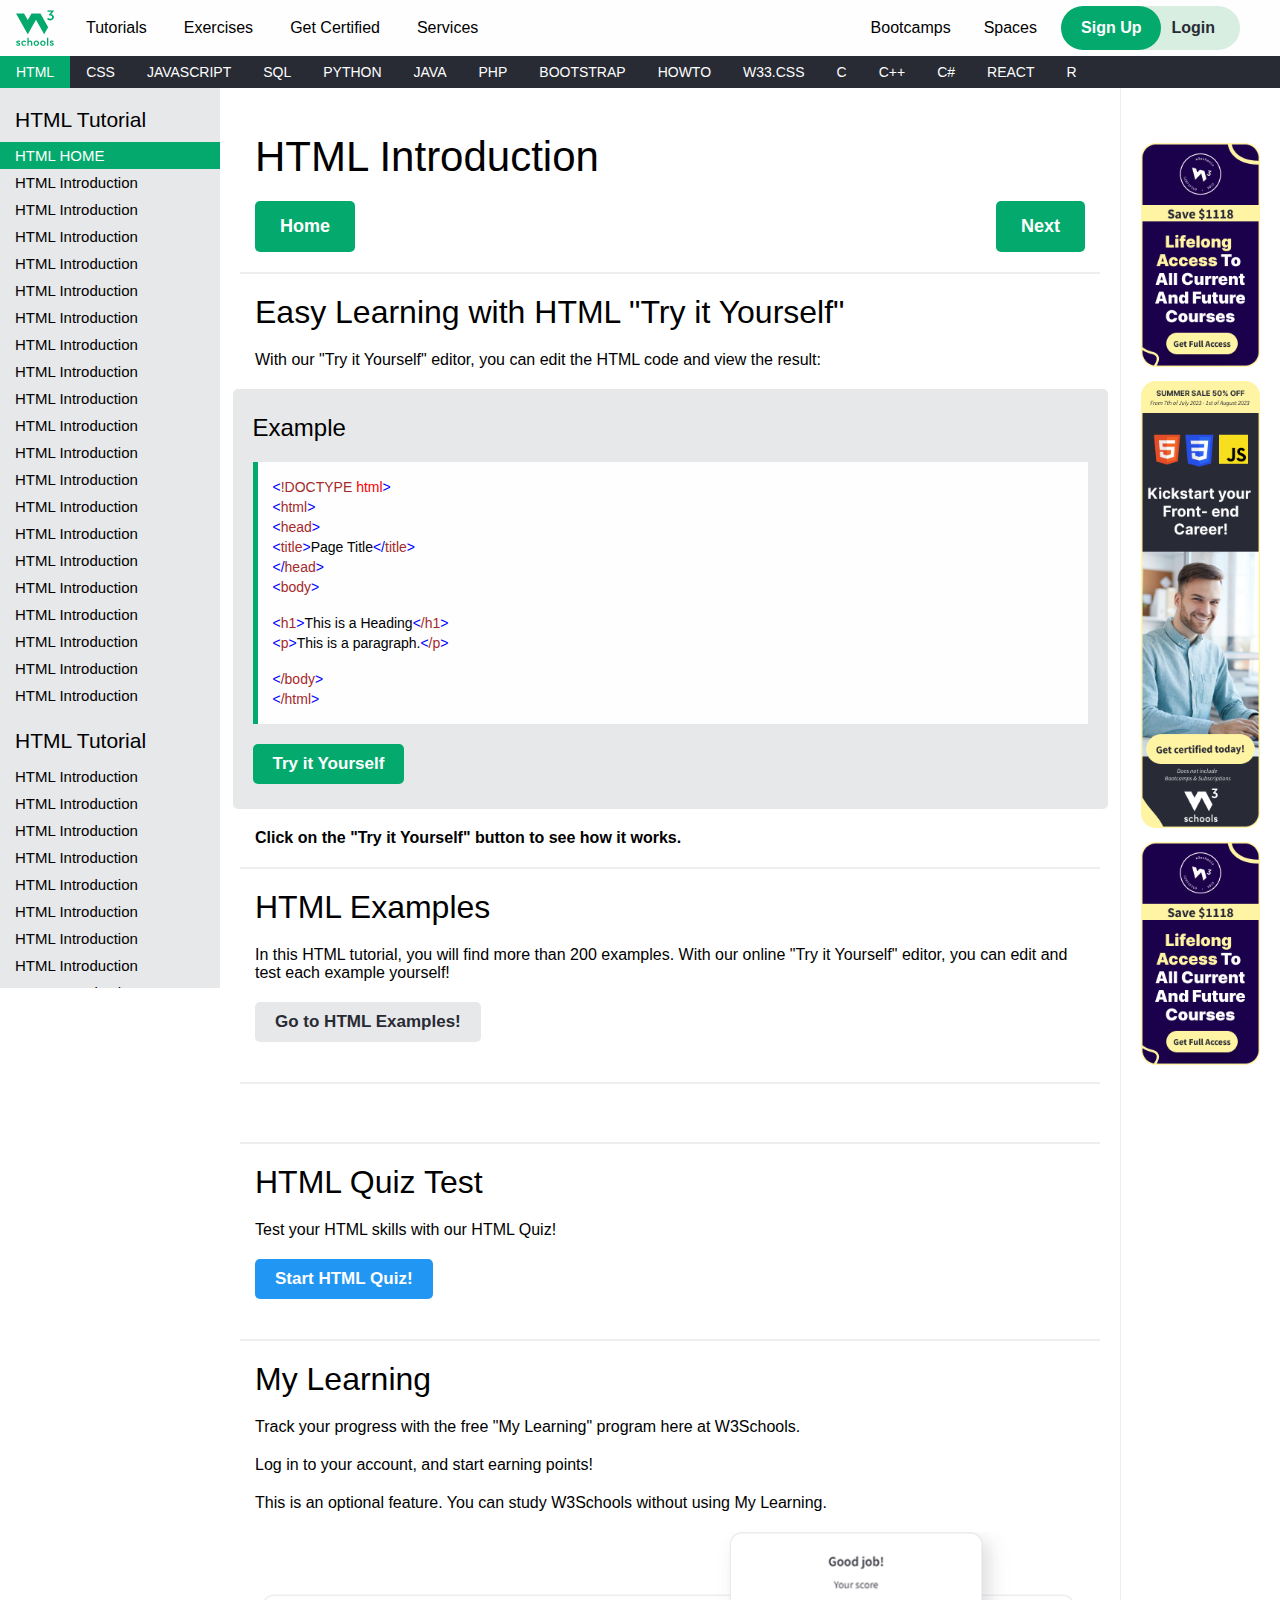
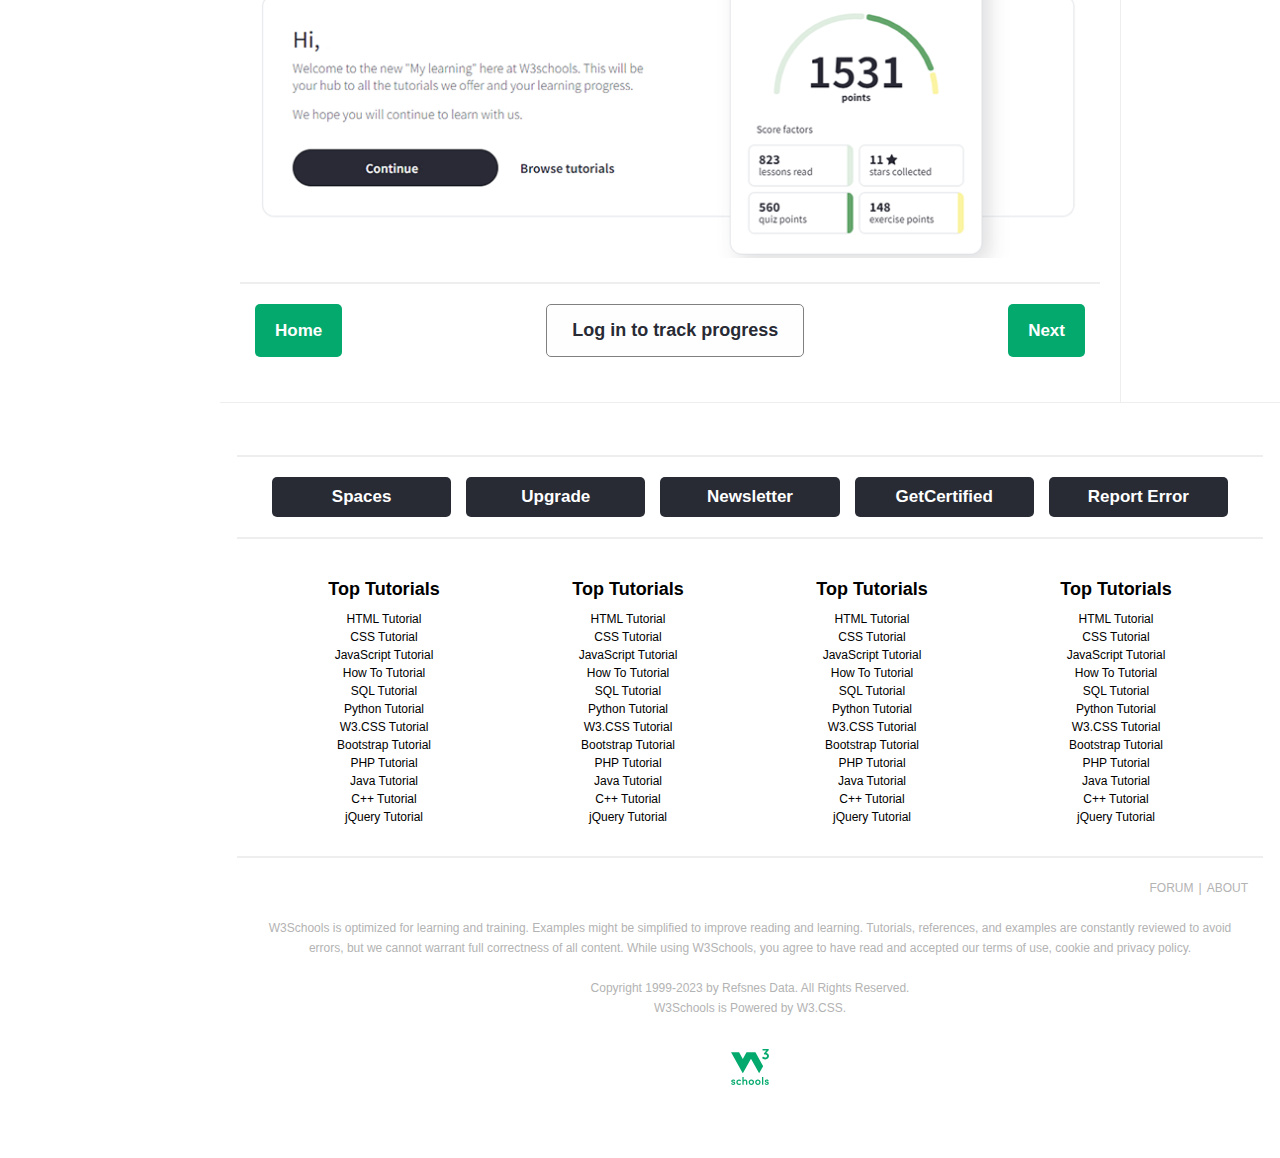
<file: index.html>
<!DOCTYPE html>
<html lang="en">

<head>
    <meta charset="UTF-8">
    <meta name="viewport" content="width=device-width, initial-scale=1.0">
    <title>W3Schools</title>
    <link rel="stylesheet" href="https://cdnjs.cloudflare.com/ajax/libs/font-awesome/6.4.0/css/all.min.css"
        integrity="sha512-iecdLmaskl7CVkqkXNQ/ZH/XLlvWZOJyj7Yy7tcenmpD1ypASozpmT/E0iPtmFIB46ZmdtAc9eNBvH0H/ZpiBw=="
        crossorigin="anonymous" referrerpolicy="no-referrer" />
    <link rel="stylesheet" href="./w3schools_2.css">
</head>

<body>
    <input type="radio" id="check__none" name="check__drop" class="hide">
    <input type="radio" id="check__tutorials" name="check__drop" class="hide">
    <input type="radio" id="check__exercises" name="check__drop" class="hide">
    <input type="radio" id="check__get__certified" name="check__drop" class="hide">
    <input type="radio" id="check__services" name="check__drop" class="hide">
    <input type="checkbox" id="show__side__bar" class="hide">

    <div class="head">
        <div class="head__icon__menu">
            <a class="head__icon" href="#">
                <img src="./img/w3schools.svg" alt="Home">
            </a>
            <ul class="head__menu">
                <li class="head__menu__item" id="tutorials">
                    <label for="check__tutorials">
                        Tutorials
                        <i class="fa-solid fa-caret-down"></i>
                        <i class="fa-solid fa-caret-up hide"></i>
                    </label>
                </li>
                <li class="head__menu__item" id="exercises">
                    <label for="check__exercises">
                        Exercises
                        <i class="fa-solid fa-caret-down"></i>
                        <i class="fa-solid fa-caret-up hide"></i>
                    </label>
                </li>
                <li class="head__menu__item" id="get__certified">
                    <label for="check__get__certified">
                        Get Certified
                        <i class="fa-solid fa-caret-down"></i>
                        <i class="fa-solid fa-caret-up hide"></i>
                    </label>
                </li>
                <li class="head__menu__item" id="services">
                    <label for="check__services">
                        Services
                        <i class="fa-solid fa-caret-down"></i>
                        <i class="fa-solid fa-caret-up hide"></i>
                    </label>
                </li>
            </ul>
        </div>
        <div class="head__other__signup">
            <ul class="head__other">
                <li><a href=""><i class="fa-solid fa-star"></i>Bootcamps</a></li>
                <li><a href=""><i class="fa-solid fa-gift"></i>Spaces</a></li>
            </ul>
            <ul class="head__signup head__other">
                <li class="signup"><a href="">Sign Up</a></li>
                <li class="login"><a href="">Login</a></li>
            </ul>
        </div>
    </div>

    <div class="drop" id="drop__tutorials">
        <div class="drop__content">
            <div class="drop__content__head">
                <h2>Tutorials and References</h2>
            </div>
            <div class="drop__content__body">
                <div class="drctbd__items">
                    <h3>HTML and CSS</h3>
                    <div class="drctbd__item">
                        <p>Learn</p>
                        <b>HTML</b>
                        <u>Tutorial</u>
                        <u>Reference</u>
                    </div>
                    <div class="drctbd__item">
                        <p>Learn</p>
                        <b>CSS</b>
                        <u>Tutorial</u>
                        <u>Reference</u>
                    </div>
                    <div class="drctbd__item">
                        <p>Learn</p>
                        <b>RWD</b>
                        <u>Tutorial</u>
                        <u>Reference</u>
                    </div>
                    <div class="drctbd__item">
                        <p>Learn</p>
                        <b>Bootstrap</b>
                        <u>Tutorial</u>
                        <u>Reference</u>
                    </div>
                    <div class="drctbd__item">
                        <p>Learn</p>
                        <b>Sass</b>
                        <u>Tutorial</u>
                        <u>Reference</u>
                    </div>
                    <div class="drctbd__item">
                        <p>Learn</p>
                        <b>HTML</b>
                        <u>Tutorial</u>
                        <u>Reference</u>
                    </div>
                    <div class="drctbd__item">
                        <p>Learn</p>
                        <b>CSS</b>
                        <u>Tutorial</u>
                        <u>Reference</u>
                    </div>
                    <div class="drctbd__item">
                        <p>Learn</p>
                        <b>RWD</b>
                        <u>Tutorial</u>
                        <u>Reference</u>
                    </div>
                    <div class="drctbd__item">
                        <p>Learn</p>
                        <b>Bootstrap</b>
                        <u>Tutorial</u>
                        <u>Reference</u>
                    </div>
                    <div class="drctbd__item">
                        <p>Learn</p>
                        <b>Sass</b>
                        <u>Tutorial</u>
                        <u>Reference</u>
                    </div>
                </div>
                <div class="drctbd__items">
                    <h3>HTML and CSS</h3>
                    <div class="drctbd__item">
                        <p>Learn</p>
                        <b>HTML</b>
                        <u>Tutorial</u>
                        <u>Reference</u>
                    </div>
                    <div class="drctbd__item">
                        <p>Learn</p>
                        <b>CSS</b>
                        <u>Tutorial</u>
                        <u>Reference</u>
                    </div>
                    <div class="drctbd__item">
                        <p>Learn</p>
                        <b>RWD</b>
                        <u>Tutorial</u>
                        <u>Reference</u>
                    </div>
                    <div class="drctbd__item">
                        <p>Learn</p>
                        <b>Bootstrap</b>
                        <u>Tutorial</u>
                        <u>Reference</u>
                    </div>
                    <div class="drctbd__item">
                        <p>Learn</p>
                        <b>Sass</b>
                        <u>Tutorial</u>
                        <u>Reference</u>
                    </div>
                    <div class="drctbd__item">
                        <p>Learn</p>
                        <b>HTML</b>
                        <u>Tutorial</u>
                        <u>Reference</u>
                    </div>
                    <div class="drctbd__item">
                        <p>Learn</p>
                        <b>CSS</b>
                        <u>Tutorial</u>
                        <u>Reference</u>
                    </div>
                    <div class="drctbd__item">
                        <p>Learn</p>
                        <b>RWD</b>
                        <u>Tutorial</u>
                        <u>Reference</u>
                    </div>
                    <div class="drctbd__item">
                        <p>Learn</p>
                        <b>Bootstrap</b>
                        <u>Tutorial</u>
                        <u>Reference</u>
                    </div>
                    <div class="drctbd__item">
                        <p>Learn</p>
                        <b>Sass</b>
                        <u>Tutorial</u>
                        <u>Reference</u>
                    </div>
                </div>
                <div class="drctbd__items">
                    <h3>HTML and CSS</h3>
                    <div class="drctbd__item">
                        <p>Learn</p>
                        <b>HTML</b>
                        <u>Tutorial</u>
                        <u>Reference</u>
                    </div>
                    <div class="drctbd__item">
                        <p>Learn</p>
                        <b>CSS</b>
                        <u>Tutorial</u>
                        <u>Reference</u>
                    </div>
                    <div class="drctbd__item">
                        <p>Learn</p>
                        <b>RWD</b>
                        <u>Tutorial</u>
                        <u>Reference</u>
                    </div>
                    <div class="drctbd__item">
                        <p>Learn</p>
                        <b>Bootstrap</b>
                        <u>Tutorial</u>
                        <u>Reference</u>
                    </div>
                    <div class="drctbd__item">
                        <p>Learn</p>
                        <b>Sass</b>
                        <u>Tutorial</u>
                        <u>Reference</u>
                    </div>
                    <div class="drctbd__item">
                        <p>Learn</p>
                        <b>HTML</b>
                        <u>Tutorial</u>
                        <u>Reference</u>
                    </div>
                    <div class="drctbd__item">
                        <p>Learn</p>
                        <b>CSS</b>
                        <u>Tutorial</u>
                        <u>Reference</u>
                    </div>
                    <div class="drctbd__item">
                        <p>Learn</p>
                        <b>RWD</b>
                        <u>Tutorial</u>
                        <u>Reference</u>
                    </div>
                    <div class="drctbd__item">
                        <p>Learn</p>
                        <b>Bootstrap</b>
                        <u>Tutorial</u>
                        <u>Reference</u>
                    </div>
                    <div class="drctbd__item">
                        <p>Learn</p>
                        <b>Sass</b>
                        <u>Tutorial</u>
                        <u>Reference</u>
                    </div>
                </div>
                <div class="drctbd__items">
                    <h3>HTML and CSS</h3>
                    <div class="drctbd__item">
                        <p>Learn</p>
                        <b>HTML</b>
                        <u>Tutorial</u>
                        <u>Reference</u>
                    </div>
                    <div class="drctbd__item">
                        <p>Learn</p>
                        <b>CSS</b>
                        <u>Tutorial</u>
                        <u>Reference</u>
                    </div>
                    <div class="drctbd__item">
                        <p>Learn</p>
                        <b>RWD</b>
                        <u>Tutorial</u>
                        <u>Reference</u>
                    </div>
                    <div class="drctbd__item">
                        <p>Learn</p>
                        <b>Bootstrap</b>
                        <u>Tutorial</u>
                        <u>Reference</u>
                    </div>
                    <div class="drctbd__item">
                        <p>Learn</p>
                        <b>Sass</b>
                        <u>Tutorial</u>
                        <u>Reference</u>
                    </div>
                    <div class="drctbd__item">
                        <p>Learn</p>
                        <b>HTML</b>
                        <u>Tutorial</u>
                        <u>Reference</u>
                    </div>
                    <div class="drctbd__item">
                        <p>Learn</p>
                        <b>CSS</b>
                        <u>Tutorial</u>
                        <u>Reference</u>
                    </div>
                    <div class="drctbd__item">
                        <p>Learn</p>
                        <b>RWD</b>
                        <u>Tutorial</u>
                        <u>Reference</u>
                    </div>
                    <div class="drctbd__item">
                        <p>Learn</p>
                        <b>Bootstrap</b>
                        <u>Tutorial</u>
                        <u>Reference</u>
                    </div>
                    <div class="drctbd__item">
                        <p>Learn</p>
                        <b>Sass</b>
                        <u>Tutorial</u>
                        <u>Reference</u>
                    </div>
                </div>
                <div class="drctbd__items">
                    <h3>HTML and CSS</h3>
                    <div class="drctbd__item">
                        <p>Learn</p>
                        <b>HTML</b>
                        <u>Tutorial</u>
                        <u>Reference</u>
                    </div>
                    <div class="drctbd__item">
                        <p>Learn</p>
                        <b>CSS</b>
                        <u>Tutorial</u>
                        <u>Reference</u>
                    </div>
                    <div class="drctbd__item">
                        <p>Learn</p>
                        <b>RWD</b>
                        <u>Tutorial</u>
                        <u>Reference</u>
                    </div>
                    <div class="drctbd__item">
                        <p>Learn</p>
                        <b>Bootstrap</b>
                        <u>Tutorial</u>
                        <u>Reference</u>
                    </div>
                    <div class="drctbd__item">
                        <p>Learn</p>
                        <b>Sass</b>
                        <u>Tutorial</u>
                        <u>Reference</u>
                    </div>
                    <div class="drctbd__item">
                        <p>Learn</p>
                        <b>HTML</b>
                        <u>Tutorial</u>
                        <u>Reference</u>
                    </div>
                    <div class="drctbd__item">
                        <p>Learn</p>
                        <b>CSS</b>
                        <u>Tutorial</u>
                        <u>Reference</u>
                    </div>
                    <div class="drctbd__item">
                        <p>Learn</p>
                        <b>RWD</b>
                        <u>Tutorial</u>
                        <u>Reference</u>
                    </div>
                    <div class="drctbd__item">
                        <p>Learn</p>
                        <b>Bootstrap</b>
                        <u>Tutorial</u>
                        <u>Reference</u>
                    </div>
                    <div class="drctbd__item">
                        <p>Learn</p>
                        <b>Sass</b>
                        <u>Tutorial</u>
                        <u>Reference</u>
                    </div>
                </div>
                <div class="drctbd__items">
                    <h3>HTML and CSS</h3>
                    <div class="drctbd__item">
                        <p>Learn</p>
                        <b>HTML</b>
                        <u>Tutorial</u>
                        <u>Reference</u>
                    </div>
                    <div class="drctbd__item">
                        <p>Learn</p>
                        <b>CSS</b>
                        <u>Tutorial</u>
                        <u>Reference</u>
                    </div>
                    <div class="drctbd__item">
                        <p>Learn</p>
                        <b>RWD</b>
                        <u>Tutorial</u>
                        <u>Reference</u>
                    </div>
                    <div class="drctbd__item">
                        <p>Learn</p>
                        <b>Bootstrap</b>
                        <u>Tutorial</u>
                        <u>Reference</u>
                    </div>
                    <div class="drctbd__item">
                        <p>Learn</p>
                        <b>Sass</b>
                        <u>Tutorial</u>
                        <u>Reference</u>
                    </div>
                    <div class="drctbd__item">
                        <p>Learn</p>
                        <b>HTML</b>
                        <u>Tutorial</u>
                        <u>Reference</u>
                    </div>
                    <div class="drctbd__item">
                        <p>Learn</p>
                        <b>CSS</b>
                        <u>Tutorial</u>
                        <u>Reference</u>
                    </div>
                    <div class="drctbd__item">
                        <p>Learn</p>
                        <b>RWD</b>
                        <u>Tutorial</u>
                        <u>Reference</u>
                    </div>
                    <div class="drctbd__item">
                        <p>Learn</p>
                        <b>Bootstrap</b>
                        <u>Tutorial</u>
                        <u>Reference</u>
                    </div>
                    <div class="drctbd__item">
                        <p>Learn</p>
                        <b>Sass</b>
                        <u>Tutorial</u>
                        <u>Reference</u>
                    </div>
                </div>
                <div class="drctbd__items">
                    <h3>HTML and CSS</h3>
                    <div class="drctbd__item">
                        <p>Learn</p>
                        <b>HTML</b>
                        <u>Tutorial</u>
                        <u>Reference</u>
                    </div>
                    <div class="drctbd__item">
                        <p>Learn</p>
                        <b>CSS</b>
                        <u>Tutorial</u>
                        <u>Reference</u>
                    </div>
                    <div class="drctbd__item">
                        <p>Learn</p>
                        <b>RWD</b>
                        <u>Tutorial</u>
                        <u>Reference</u>
                    </div>
                    <div class="drctbd__item">
                        <p>Learn</p>
                        <b>Bootstrap</b>
                        <u>Tutorial</u>
                        <u>Reference</u>
                    </div>
                    <div class="drctbd__item">
                        <p>Learn</p>
                        <b>Sass</b>
                        <u>Tutorial</u>
                        <u>Reference</u>
                    </div>
                    <div class="drctbd__item">
                        <p>Learn</p>
                        <b>HTML</b>
                        <u>Tutorial</u>
                        <u>Reference</u>
                    </div>
                    <div class="drctbd__item">
                        <p>Learn</p>
                        <b>CSS</b>
                        <u>Tutorial</u>
                        <u>Reference</u>
                    </div>
                    <div class="drctbd__item">
                        <p>Learn</p>
                        <b>RWD</b>
                        <u>Tutorial</u>
                        <u>Reference</u>
                    </div>
                    <div class="drctbd__item">
                        <p>Learn</p>
                        <b>Bootstrap</b>
                        <u>Tutorial</u>
                        <u>Reference</u>
                    </div>
                    <div class="drctbd__item">
                        <p>Learn</p>
                        <b>Sass</b>
                        <u>Tutorial</u>
                        <u>Reference</u>
                    </div>
                </div>
                <div class="drctbd__items">
                    <h3>HTML and CSS</h3>
                    <div class="drctbd__item">
                        <p>Learn</p>
                        <b>HTML</b>
                        <u>Tutorial</u>
                        <u>Reference</u>
                    </div>
                    <div class="drctbd__item">
                        <p>Learn</p>
                        <b>CSS</b>
                        <u>Tutorial</u>
                        <u>Reference</u>
                    </div>
                    <div class="drctbd__item">
                        <p>Learn</p>
                        <b>RWD</b>
                        <u>Tutorial</u>
                        <u>Reference</u>
                    </div>
                    <div class="drctbd__item">
                        <p>Learn</p>
                        <b>Bootstrap</b>
                        <u>Tutorial</u>
                        <u>Reference</u>
                    </div>
                    <div class="drctbd__item">
                        <p>Learn</p>
                        <b>Sass</b>
                        <u>Tutorial</u>
                        <u>Reference</u>
                    </div>
                    <div class="drctbd__item">
                        <p>Learn</p>
                        <b>HTML</b>
                        <u>Tutorial</u>
                        <u>Reference</u>
                    </div>
                    <div class="drctbd__item">
                        <p>Learn</p>
                        <b>CSS</b>
                        <u>Tutorial</u>
                        <u>Reference</u>
                    </div>
                    <div class="drctbd__item">
                        <p>Learn</p>
                        <b>RWD</b>
                        <u>Tutorial</u>
                        <u>Reference</u>
                    </div>
                    <div class="drctbd__item">
                        <p>Learn</p>
                        <b>Bootstrap</b>
                        <u>Tutorial</u>
                        <u>Reference</u>
                    </div>
                    <div class="drctbd__item">
                        <p>Learn</p>
                        <b>Sass</b>
                        <u>Tutorial</u>
                        <u>Reference</u>
                    </div>
                </div>
            </div>
            <div class="drop__content__close">
                <label for="check__none">
                    <i class=" fa-solid fa-xmark"></i>
                </label>
            </div>
        </div>
    </div>
    <div class="drop" id="drop__exercises">
        <div class="drop__content">
            <div class="drop__content__head">
                <h2>Exercises and Quizzes</h2>
            </div>
            <div class="drop__content__body">
                <div class="drctbd__items">
                    <h3>HTML and CSS</h3>
                    <div class="drctbd__item">
                        <p>Learn</p>
                        <b>HTML</b>
                        <u>Tutorial</u>
                        <u>Reference</u>
                    </div>
                    <div class="drctbd__item">
                        <p>Learn</p>
                        <b>CSS</b>
                        <u>Tutorial</u>
                        <u>Reference</u>
                    </div>
                    <div class="drctbd__item">
                        <p>Learn</p>
                        <b>RWD</b>
                        <u>Tutorial</u>
                        <u>Reference</u>
                    </div>
                    <div class="drctbd__item">
                        <p>Learn</p>
                        <b>Bootstrap</b>
                        <u>Tutorial</u>
                        <u>Reference</u>
                    </div>
                    <div class="drctbd__item">
                        <p>Learn</p>
                        <b>Sass</b>
                        <u>Tutorial</u>
                        <u>Reference</u>
                    </div>
                    <div class="drctbd__item">
                        <p>Learn</p>
                        <b>HTML</b>
                        <u>Tutorial</u>
                        <u>Reference</u>
                    </div>
                    <div class="drctbd__item">
                        <p>Learn</p>
                        <b>CSS</b>
                        <u>Tutorial</u>
                        <u>Reference</u>
                    </div>
                    <div class="drctbd__item">
                        <p>Learn</p>
                        <b>RWD</b>
                        <u>Tutorial</u>
                        <u>Reference</u>
                    </div>
                    <div class="drctbd__item">
                        <p>Learn</p>
                        <b>Bootstrap</b>
                        <u>Tutorial</u>
                        <u>Reference</u>
                    </div>
                    <div class="drctbd__item">
                        <p>Learn</p>
                        <b>Sass</b>
                        <u>Tutorial</u>
                        <u>Reference</u>
                    </div>
                </div>
                <div class="drctbd__items">
                    <h3>HTML and CSS</h3>
                    <div class="drctbd__item">
                        <p>Learn</p>
                        <b>HTML</b>
                        <u>Tutorial</u>
                        <u>Reference</u>
                    </div>
                    <div class="drctbd__item">
                        <p>Learn</p>
                        <b>CSS</b>
                        <u>Tutorial</u>
                        <u>Reference</u>
                    </div>
                    <div class="drctbd__item">
                        <p>Learn</p>
                        <b>RWD</b>
                        <u>Tutorial</u>
                        <u>Reference</u>
                    </div>
                    <div class="drctbd__item">
                        <p>Learn</p>
                        <b>Bootstrap</b>
                        <u>Tutorial</u>
                        <u>Reference</u>
                    </div>
                    <div class="drctbd__item">
                        <p>Learn</p>
                        <b>Sass</b>
                        <u>Tutorial</u>
                        <u>Reference</u>
                    </div>
                    <div class="drctbd__item">
                        <p>Learn</p>
                        <b>HTML</b>
                        <u>Tutorial</u>
                        <u>Reference</u>
                    </div>
                    <div class="drctbd__item">
                        <p>Learn</p>
                        <b>CSS</b>
                        <u>Tutorial</u>
                        <u>Reference</u>
                    </div>
                    <div class="drctbd__item">
                        <p>Learn</p>
                        <b>RWD</b>
                        <u>Tutorial</u>
                        <u>Reference</u>
                    </div>
                    <div class="drctbd__item">
                        <p>Learn</p>
                        <b>Bootstrap</b>
                        <u>Tutorial</u>
                        <u>Reference</u>
                    </div>
                    <div class="drctbd__item">
                        <p>Learn</p>
                        <b>Sass</b>
                        <u>Tutorial</u>
                        <u>Reference</u>
                    </div>
                </div>
                <div class="drctbd__items">
                    <h3>HTML and CSS</h3>
                    <div class="drctbd__item">
                        <p>Learn</p>
                        <b>HTML</b>
                        <u>Tutorial</u>
                        <u>Reference</u>
                    </div>
                    <div class="drctbd__item">
                        <p>Learn</p>
                        <b>CSS</b>
                        <u>Tutorial</u>
                        <u>Reference</u>
                    </div>
                    <div class="drctbd__item">
                        <p>Learn</p>
                        <b>RWD</b>
                        <u>Tutorial</u>
                        <u>Reference</u>
                    </div>
                    <div class="drctbd__item">
                        <p>Learn</p>
                        <b>Bootstrap</b>
                        <u>Tutorial</u>
                        <u>Reference</u>
                    </div>
                    <div class="drctbd__item">
                        <p>Learn</p>
                        <b>Sass</b>
                        <u>Tutorial</u>
                        <u>Reference</u>
                    </div>
                    <div class="drctbd__item">
                        <p>Learn</p>
                        <b>HTML</b>
                        <u>Tutorial</u>
                        <u>Reference</u>
                    </div>
                    <div class="drctbd__item">
                        <p>Learn</p>
                        <b>CSS</b>
                        <u>Tutorial</u>
                        <u>Reference</u>
                    </div>
                    <div class="drctbd__item">
                        <p>Learn</p>
                        <b>RWD</b>
                        <u>Tutorial</u>
                        <u>Reference</u>
                    </div>
                    <div class="drctbd__item">
                        <p>Learn</p>
                        <b>Bootstrap</b>
                        <u>Tutorial</u>
                        <u>Reference</u>
                    </div>
                    <div class="drctbd__item">
                        <p>Learn</p>
                        <b>Sass</b>
                        <u>Tutorial</u>
                        <u>Reference</u>
                    </div>
                </div>
                <div class="drctbd__items">
                    <h3>HTML and CSS</h3>
                    <div class="drctbd__item">
                        <p>Learn</p>
                        <b>HTML</b>
                        <u>Tutorial</u>
                        <u>Reference</u>
                    </div>
                    <div class="drctbd__item">
                        <p>Learn</p>
                        <b>CSS</b>
                        <u>Tutorial</u>
                        <u>Reference</u>
                    </div>
                    <div class="drctbd__item">
                        <p>Learn</p>
                        <b>RWD</b>
                        <u>Tutorial</u>
                        <u>Reference</u>
                    </div>
                    <div class="drctbd__item">
                        <p>Learn</p>
                        <b>Bootstrap</b>
                        <u>Tutorial</u>
                        <u>Reference</u>
                    </div>
                    <div class="drctbd__item">
                        <p>Learn</p>
                        <b>Sass</b>
                        <u>Tutorial</u>
                        <u>Reference</u>
                    </div>
                    <div class="drctbd__item">
                        <p>Learn</p>
                        <b>HTML</b>
                        <u>Tutorial</u>
                        <u>Reference</u>
                    </div>
                    <div class="drctbd__item">
                        <p>Learn</p>
                        <b>CSS</b>
                        <u>Tutorial</u>
                        <u>Reference</u>
                    </div>
                    <div class="drctbd__item">
                        <p>Learn</p>
                        <b>RWD</b>
                        <u>Tutorial</u>
                        <u>Reference</u>
                    </div>
                    <div class="drctbd__item">
                        <p>Learn</p>
                        <b>Bootstrap</b>
                        <u>Tutorial</u>
                        <u>Reference</u>
                    </div>
                    <div class="drctbd__item">
                        <p>Learn</p>
                        <b>Sass</b>
                        <u>Tutorial</u>
                        <u>Reference</u>
                    </div>
                </div>
                <div class="drctbd__items">
                    <h3>HTML and CSS</h3>
                    <div class="drctbd__item">
                        <p>Learn</p>
                        <b>HTML</b>
                        <u>Tutorial</u>
                        <u>Reference</u>
                    </div>
                    <div class="drctbd__item">
                        <p>Learn</p>
                        <b>CSS</b>
                        <u>Tutorial</u>
                        <u>Reference</u>
                    </div>
                    <div class="drctbd__item">
                        <p>Learn</p>
                        <b>RWD</b>
                        <u>Tutorial</u>
                        <u>Reference</u>
                    </div>
                    <div class="drctbd__item">
                        <p>Learn</p>
                        <b>Bootstrap</b>
                        <u>Tutorial</u>
                        <u>Reference</u>
                    </div>
                    <div class="drctbd__item">
                        <p>Learn</p>
                        <b>Sass</b>
                        <u>Tutorial</u>
                        <u>Reference</u>
                    </div>
                    <div class="drctbd__item">
                        <p>Learn</p>
                        <b>HTML</b>
                        <u>Tutorial</u>
                        <u>Reference</u>
                    </div>
                    <div class="drctbd__item">
                        <p>Learn</p>
                        <b>CSS</b>
                        <u>Tutorial</u>
                        <u>Reference</u>
                    </div>
                    <div class="drctbd__item">
                        <p>Learn</p>
                        <b>RWD</b>
                        <u>Tutorial</u>
                        <u>Reference</u>
                    </div>
                    <div class="drctbd__item">
                        <p>Learn</p>
                        <b>Bootstrap</b>
                        <u>Tutorial</u>
                        <u>Reference</u>
                    </div>
                    <div class="drctbd__item">
                        <p>Learn</p>
                        <b>Sass</b>
                        <u>Tutorial</u>
                        <u>Reference</u>
                    </div>
                </div>
                <div class="drctbd__items">
                    <h3>HTML and CSS</h3>
                    <div class="drctbd__item">
                        <p>Learn</p>
                        <b>HTML</b>
                        <u>Tutorial</u>
                        <u>Reference</u>
                    </div>
                    <div class="drctbd__item">
                        <p>Learn</p>
                        <b>CSS</b>
                        <u>Tutorial</u>
                        <u>Reference</u>
                    </div>
                    <div class="drctbd__item">
                        <p>Learn</p>
                        <b>RWD</b>
                        <u>Tutorial</u>
                        <u>Reference</u>
                    </div>
                    <div class="drctbd__item">
                        <p>Learn</p>
                        <b>Bootstrap</b>
                        <u>Tutorial</u>
                        <u>Reference</u>
                    </div>
                    <div class="drctbd__item">
                        <p>Learn</p>
                        <b>Sass</b>
                        <u>Tutorial</u>
                        <u>Reference</u>
                    </div>
                    <div class="drctbd__item">
                        <p>Learn</p>
                        <b>HTML</b>
                        <u>Tutorial</u>
                        <u>Reference</u>
                    </div>
                    <div class="drctbd__item">
                        <p>Learn</p>
                        <b>CSS</b>
                        <u>Tutorial</u>
                        <u>Reference</u>
                    </div>
                    <div class="drctbd__item">
                        <p>Learn</p>
                        <b>RWD</b>
                        <u>Tutorial</u>
                        <u>Reference</u>
                    </div>
                    <div class="drctbd__item">
                        <p>Learn</p>
                        <b>Bootstrap</b>
                        <u>Tutorial</u>
                        <u>Reference</u>
                    </div>
                    <div class="drctbd__item">
                        <p>Learn</p>
                        <b>Sass</b>
                        <u>Tutorial</u>
                        <u>Reference</u>
                    </div>
                </div>
                <div class="drctbd__items">
                    <h3>HTML and CSS</h3>
                    <div class="drctbd__item">
                        <p>Learn</p>
                        <b>HTML</b>
                        <u>Tutorial</u>
                        <u>Reference</u>
                    </div>
                    <div class="drctbd__item">
                        <p>Learn</p>
                        <b>CSS</b>
                        <u>Tutorial</u>
                        <u>Reference</u>
                    </div>
                    <div class="drctbd__item">
                        <p>Learn</p>
                        <b>RWD</b>
                        <u>Tutorial</u>
                        <u>Reference</u>
                    </div>
                    <div class="drctbd__item">
                        <p>Learn</p>
                        <b>Bootstrap</b>
                        <u>Tutorial</u>
                        <u>Reference</u>
                    </div>
                    <div class="drctbd__item">
                        <p>Learn</p>
                        <b>Sass</b>
                        <u>Tutorial</u>
                        <u>Reference</u>
                    </div>
                    <div class="drctbd__item">
                        <p>Learn</p>
                        <b>HTML</b>
                        <u>Tutorial</u>
                        <u>Reference</u>
                    </div>
                    <div class="drctbd__item">
                        <p>Learn</p>
                        <b>CSS</b>
                        <u>Tutorial</u>
                        <u>Reference</u>
                    </div>
                    <div class="drctbd__item">
                        <p>Learn</p>
                        <b>RWD</b>
                        <u>Tutorial</u>
                        <u>Reference</u>
                    </div>
                    <div class="drctbd__item">
                        <p>Learn</p>
                        <b>Bootstrap</b>
                        <u>Tutorial</u>
                        <u>Reference</u>
                    </div>
                    <div class="drctbd__item">
                        <p>Learn</p>
                        <b>Sass</b>
                        <u>Tutorial</u>
                        <u>Reference</u>
                    </div>
                </div>
                <div class="drctbd__items">
                    <h3>HTML and CSS</h3>
                    <div class="drctbd__item">
                        <p>Learn</p>
                        <b>HTML</b>
                        <u>Tutorial</u>
                        <u>Reference</u>
                    </div>
                    <div class="drctbd__item">
                        <p>Learn</p>
                        <b>CSS</b>
                        <u>Tutorial</u>
                        <u>Reference</u>
                    </div>
                    <div class="drctbd__item">
                        <p>Learn</p>
                        <b>RWD</b>
                        <u>Tutorial</u>
                        <u>Reference</u>
                    </div>
                    <div class="drctbd__item">
                        <p>Learn</p>
                        <b>Bootstrap</b>
                        <u>Tutorial</u>
                        <u>Reference</u>
                    </div>
                    <div class="drctbd__item">
                        <p>Learn</p>
                        <b>Sass</b>
                        <u>Tutorial</u>
                        <u>Reference</u>
                    </div>
                    <div class="drctbd__item">
                        <p>Learn</p>
                        <b>HTML</b>
                        <u>Tutorial</u>
                        <u>Reference</u>
                    </div>
                    <div class="drctbd__item">
                        <p>Learn</p>
                        <b>CSS</b>
                        <u>Tutorial</u>
                        <u>Reference</u>
                    </div>
                    <div class="drctbd__item">
                        <p>Learn</p>
                        <b>RWD</b>
                        <u>Tutorial</u>
                        <u>Reference</u>
                    </div>
                    <div class="drctbd__item">
                        <p>Learn</p>
                        <b>Bootstrap</b>
                        <u>Tutorial</u>
                        <u>Reference</u>
                    </div>
                    <div class="drctbd__item">
                        <p>Learn</p>
                        <b>Sass</b>
                        <u>Tutorial</u>
                        <u>Reference</u>
                    </div>
                </div>
            </div>
            <div class="drop__content__close">
                <label for="check__none">
                    <i class=" fa-solid fa-xmark"></i>
                </label>
            </div>
        </div>
    </div>
    <div class="drop" id="drop__get__certified">
        <div class="drop__content">
            <div class="drop__content__head">
                <h2>Get Certified</h2>
            </div>
            <div class="drop__content__body">
                <div class="drctbd__items">
                    <h3>HTML and CSS</h3>
                    <div class="drctbd__item">
                        <p>Learn</p>
                        <b>HTML</b>
                        <u>Tutorial</u>
                        <u>Reference</u>
                    </div>
                    <div class="drctbd__item">
                        <p>Learn</p>
                        <b>CSS</b>
                        <u>Tutorial</u>
                        <u>Reference</u>
                    </div>
                    <div class="drctbd__item">
                        <p>Learn</p>
                        <b>RWD</b>
                        <u>Tutorial</u>
                        <u>Reference</u>
                    </div>
                    <div class="drctbd__item">
                        <p>Learn</p>
                        <b>Bootstrap</b>
                        <u>Tutorial</u>
                        <u>Reference</u>
                    </div>
                    <div class="drctbd__item">
                        <p>Learn</p>
                        <b>Sass</b>
                        <u>Tutorial</u>
                        <u>Reference</u>
                    </div>
                    <div class="drctbd__item">
                        <p>Learn</p>
                        <b>HTML</b>
                        <u>Tutorial</u>
                        <u>Reference</u>
                    </div>
                    <div class="drctbd__item">
                        <p>Learn</p>
                        <b>CSS</b>
                        <u>Tutorial</u>
                        <u>Reference</u>
                    </div>
                    <div class="drctbd__item">
                        <p>Learn</p>
                        <b>RWD</b>
                        <u>Tutorial</u>
                        <u>Reference</u>
                    </div>
                    <div class="drctbd__item">
                        <p>Learn</p>
                        <b>Bootstrap</b>
                        <u>Tutorial</u>
                        <u>Reference</u>
                    </div>
                    <div class="drctbd__item">
                        <p>Learn</p>
                        <b>Sass</b>
                        <u>Tutorial</u>
                        <u>Reference</u>
                    </div>
                </div>
                <div class="drctbd__items">
                    <h3>HTML and CSS</h3>
                    <div class="drctbd__item">
                        <p>Learn</p>
                        <b>HTML</b>
                        <u>Tutorial</u>
                        <u>Reference</u>
                    </div>
                    <div class="drctbd__item">
                        <p>Learn</p>
                        <b>CSS</b>
                        <u>Tutorial</u>
                        <u>Reference</u>
                    </div>
                    <div class="drctbd__item">
                        <p>Learn</p>
                        <b>RWD</b>
                        <u>Tutorial</u>
                        <u>Reference</u>
                    </div>
                    <div class="drctbd__item">
                        <p>Learn</p>
                        <b>Bootstrap</b>
                        <u>Tutorial</u>
                        <u>Reference</u>
                    </div>
                    <div class="drctbd__item">
                        <p>Learn</p>
                        <b>Sass</b>
                        <u>Tutorial</u>
                        <u>Reference</u>
                    </div>
                    <div class="drctbd__item">
                        <p>Learn</p>
                        <b>HTML</b>
                        <u>Tutorial</u>
                        <u>Reference</u>
                    </div>
                    <div class="drctbd__item">
                        <p>Learn</p>
                        <b>CSS</b>
                        <u>Tutorial</u>
                        <u>Reference</u>
                    </div>
                    <div class="drctbd__item">
                        <p>Learn</p>
                        <b>RWD</b>
                        <u>Tutorial</u>
                        <u>Reference</u>
                    </div>
                    <div class="drctbd__item">
                        <p>Learn</p>
                        <b>Bootstrap</b>
                        <u>Tutorial</u>
                        <u>Reference</u>
                    </div>
                    <div class="drctbd__item">
                        <p>Learn</p>
                        <b>Sass</b>
                        <u>Tutorial</u>
                        <u>Reference</u>
                    </div>
                </div>
                <div class="drctbd__items">
                    <h3>HTML and CSS</h3>
                    <div class="drctbd__item">
                        <p>Learn</p>
                        <b>HTML</b>
                        <u>Tutorial</u>
                        <u>Reference</u>
                    </div>
                    <div class="drctbd__item">
                        <p>Learn</p>
                        <b>CSS</b>
                        <u>Tutorial</u>
                        <u>Reference</u>
                    </div>
                    <div class="drctbd__item">
                        <p>Learn</p>
                        <b>RWD</b>
                        <u>Tutorial</u>
                        <u>Reference</u>
                    </div>
                    <div class="drctbd__item">
                        <p>Learn</p>
                        <b>Bootstrap</b>
                        <u>Tutorial</u>
                        <u>Reference</u>
                    </div>
                    <div class="drctbd__item">
                        <p>Learn</p>
                        <b>Sass</b>
                        <u>Tutorial</u>
                        <u>Reference</u>
                    </div>
                    <div class="drctbd__item">
                        <p>Learn</p>
                        <b>HTML</b>
                        <u>Tutorial</u>
                        <u>Reference</u>
                    </div>
                    <div class="drctbd__item">
                        <p>Learn</p>
                        <b>CSS</b>
                        <u>Tutorial</u>
                        <u>Reference</u>
                    </div>
                    <div class="drctbd__item">
                        <p>Learn</p>
                        <b>RWD</b>
                        <u>Tutorial</u>
                        <u>Reference</u>
                    </div>
                    <div class="drctbd__item">
                        <p>Learn</p>
                        <b>Bootstrap</b>
                        <u>Tutorial</u>
                        <u>Reference</u>
                    </div>
                    <div class="drctbd__item">
                        <p>Learn</p>
                        <b>Sass</b>
                        <u>Tutorial</u>
                        <u>Reference</u>
                    </div>
                </div>
                <div class="drctbd__items">
                    <h3>HTML and CSS</h3>
                    <div class="drctbd__item">
                        <p>Learn</p>
                        <b>HTML</b>
                        <u>Tutorial</u>
                        <u>Reference</u>
                    </div>
                    <div class="drctbd__item">
                        <p>Learn</p>
                        <b>CSS</b>
                        <u>Tutorial</u>
                        <u>Reference</u>
                    </div>
                    <div class="drctbd__item">
                        <p>Learn</p>
                        <b>RWD</b>
                        <u>Tutorial</u>
                        <u>Reference</u>
                    </div>
                    <div class="drctbd__item">
                        <p>Learn</p>
                        <b>Bootstrap</b>
                        <u>Tutorial</u>
                        <u>Reference</u>
                    </div>
                    <div class="drctbd__item">
                        <p>Learn</p>
                        <b>Sass</b>
                        <u>Tutorial</u>
                        <u>Reference</u>
                    </div>
                    <div class="drctbd__item">
                        <p>Learn</p>
                        <b>HTML</b>
                        <u>Tutorial</u>
                        <u>Reference</u>
                    </div>
                    <div class="drctbd__item">
                        <p>Learn</p>
                        <b>CSS</b>
                        <u>Tutorial</u>
                        <u>Reference</u>
                    </div>
                    <div class="drctbd__item">
                        <p>Learn</p>
                        <b>RWD</b>
                        <u>Tutorial</u>
                        <u>Reference</u>
                    </div>
                    <div class="drctbd__item">
                        <p>Learn</p>
                        <b>Bootstrap</b>
                        <u>Tutorial</u>
                        <u>Reference</u>
                    </div>
                    <div class="drctbd__item">
                        <p>Learn</p>
                        <b>Sass</b>
                        <u>Tutorial</u>
                        <u>Reference</u>
                    </div>
                </div>
                <div class="drctbd__items">
                    <h3>HTML and CSS</h3>
                    <div class="drctbd__item">
                        <p>Learn</p>
                        <b>HTML</b>
                        <u>Tutorial</u>
                        <u>Reference</u>
                    </div>
                    <div class="drctbd__item">
                        <p>Learn</p>
                        <b>CSS</b>
                        <u>Tutorial</u>
                        <u>Reference</u>
                    </div>
                    <div class="drctbd__item">
                        <p>Learn</p>
                        <b>RWD</b>
                        <u>Tutorial</u>
                        <u>Reference</u>
                    </div>
                    <div class="drctbd__item">
                        <p>Learn</p>
                        <b>Bootstrap</b>
                        <u>Tutorial</u>
                        <u>Reference</u>
                    </div>
                    <div class="drctbd__item">
                        <p>Learn</p>
                        <b>Sass</b>
                        <u>Tutorial</u>
                        <u>Reference</u>
                    </div>
                    <div class="drctbd__item">
                        <p>Learn</p>
                        <b>HTML</b>
                        <u>Tutorial</u>
                        <u>Reference</u>
                    </div>
                    <div class="drctbd__item">
                        <p>Learn</p>
                        <b>CSS</b>
                        <u>Tutorial</u>
                        <u>Reference</u>
                    </div>
                    <div class="drctbd__item">
                        <p>Learn</p>
                        <b>RWD</b>
                        <u>Tutorial</u>
                        <u>Reference</u>
                    </div>
                    <div class="drctbd__item">
                        <p>Learn</p>
                        <b>Bootstrap</b>
                        <u>Tutorial</u>
                        <u>Reference</u>
                    </div>
                    <div class="drctbd__item">
                        <p>Learn</p>
                        <b>Sass</b>
                        <u>Tutorial</u>
                        <u>Reference</u>
                    </div>
                </div>
                <div class="drctbd__items">
                    <h3>HTML and CSS</h3>
                    <div class="drctbd__item">
                        <p>Learn</p>
                        <b>HTML</b>
                        <u>Tutorial</u>
                        <u>Reference</u>
                    </div>
                    <div class="drctbd__item">
                        <p>Learn</p>
                        <b>CSS</b>
                        <u>Tutorial</u>
                        <u>Reference</u>
                    </div>
                    <div class="drctbd__item">
                        <p>Learn</p>
                        <b>RWD</b>
                        <u>Tutorial</u>
                        <u>Reference</u>
                    </div>
                    <div class="drctbd__item">
                        <p>Learn</p>
                        <b>Bootstrap</b>
                        <u>Tutorial</u>
                        <u>Reference</u>
                    </div>
                    <div class="drctbd__item">
                        <p>Learn</p>
                        <b>Sass</b>
                        <u>Tutorial</u>
                        <u>Reference</u>
                    </div>
                    <div class="drctbd__item">
                        <p>Learn</p>
                        <b>HTML</b>
                        <u>Tutorial</u>
                        <u>Reference</u>
                    </div>
                    <div class="drctbd__item">
                        <p>Learn</p>
                        <b>CSS</b>
                        <u>Tutorial</u>
                        <u>Reference</u>
                    </div>
                    <div class="drctbd__item">
                        <p>Learn</p>
                        <b>RWD</b>
                        <u>Tutorial</u>
                        <u>Reference</u>
                    </div>
                    <div class="drctbd__item">
                        <p>Learn</p>
                        <b>Bootstrap</b>
                        <u>Tutorial</u>
                        <u>Reference</u>
                    </div>
                    <div class="drctbd__item">
                        <p>Learn</p>
                        <b>Sass</b>
                        <u>Tutorial</u>
                        <u>Reference</u>
                    </div>
                </div>
                <div class="drctbd__items">
                    <h3>HTML and CSS</h3>
                    <div class="drctbd__item">
                        <p>Learn</p>
                        <b>HTML</b>
                        <u>Tutorial</u>
                        <u>Reference</u>
                    </div>
                    <div class="drctbd__item">
                        <p>Learn</p>
                        <b>CSS</b>
                        <u>Tutorial</u>
                        <u>Reference</u>
                    </div>
                    <div class="drctbd__item">
                        <p>Learn</p>
                        <b>RWD</b>
                        <u>Tutorial</u>
                        <u>Reference</u>
                    </div>
                    <div class="drctbd__item">
                        <p>Learn</p>
                        <b>Bootstrap</b>
                        <u>Tutorial</u>
                        <u>Reference</u>
                    </div>
                    <div class="drctbd__item">
                        <p>Learn</p>
                        <b>Sass</b>
                        <u>Tutorial</u>
                        <u>Reference</u>
                    </div>
                    <div class="drctbd__item">
                        <p>Learn</p>
                        <b>HTML</b>
                        <u>Tutorial</u>
                        <u>Reference</u>
                    </div>
                    <div class="drctbd__item">
                        <p>Learn</p>
                        <b>CSS</b>
                        <u>Tutorial</u>
                        <u>Reference</u>
                    </div>
                    <div class="drctbd__item">
                        <p>Learn</p>
                        <b>RWD</b>
                        <u>Tutorial</u>
                        <u>Reference</u>
                    </div>
                    <div class="drctbd__item">
                        <p>Learn</p>
                        <b>Bootstrap</b>
                        <u>Tutorial</u>
                        <u>Reference</u>
                    </div>
                    <div class="drctbd__item">
                        <p>Learn</p>
                        <b>Sass</b>
                        <u>Tutorial</u>
                        <u>Reference</u>
                    </div>
                </div>
                <div class="drctbd__items">
                    <h3>HTML and CSS</h3>
                    <div class="drctbd__item">
                        <p>Learn</p>
                        <b>HTML</b>
                        <u>Tutorial</u>
                        <u>Reference</u>
                    </div>
                    <div class="drctbd__item">
                        <p>Learn</p>
                        <b>CSS</b>
                        <u>Tutorial</u>
                        <u>Reference</u>
                    </div>
                    <div class="drctbd__item">
                        <p>Learn</p>
                        <b>RWD</b>
                        <u>Tutorial</u>
                        <u>Reference</u>
                    </div>
                    <div class="drctbd__item">
                        <p>Learn</p>
                        <b>Bootstrap</b>
                        <u>Tutorial</u>
                        <u>Reference</u>
                    </div>
                    <div class="drctbd__item">
                        <p>Learn</p>
                        <b>Sass</b>
                        <u>Tutorial</u>
                        <u>Reference</u>
                    </div>
                    <div class="drctbd__item">
                        <p>Learn</p>
                        <b>HTML</b>
                        <u>Tutorial</u>
                        <u>Reference</u>
                    </div>
                    <div class="drctbd__item">
                        <p>Learn</p>
                        <b>CSS</b>
                        <u>Tutorial</u>
                        <u>Reference</u>
                    </div>
                    <div class="drctbd__item">
                        <p>Learn</p>
                        <b>RWD</b>
                        <u>Tutorial</u>
                        <u>Reference</u>
                    </div>
                    <div class="drctbd__item">
                        <p>Learn</p>
                        <b>Bootstrap</b>
                        <u>Tutorial</u>
                        <u>Reference</u>
                    </div>
                    <div class="drctbd__item">
                        <p>Learn</p>
                        <b>Sass</b>
                        <u>Tutorial</u>
                        <u>Reference</u>
                    </div>
                </div>
            </div>
            <div class="drop__content__close">
                <label for="check__none">
                    <i class=" fa-solid fa-xmark"></i>
                </label>
            </div>
        </div>
    </div>
    <div class="drop" id="drop__services">
        <div class="drop__content">
            <div class="drop__content__head">
                <h2>All Our Services</h2>
            </div>
            <div class="drop__content__body">
                <div class="drctbd__items">
                    <h3>HTML and CSS</h3>
                    <div class="drctbd__item">
                        <p>Learn</p>
                        <b>HTML</b>
                        <u>Tutorial</u>
                        <u>Reference</u>
                    </div>
                    <div class="drctbd__item">
                        <p>Learn</p>
                        <b>CSS</b>
                        <u>Tutorial</u>
                        <u>Reference</u>
                    </div>
                    <div class="drctbd__item">
                        <p>Learn</p>
                        <b>RWD</b>
                        <u>Tutorial</u>
                        <u>Reference</u>
                    </div>
                    <div class="drctbd__item">
                        <p>Learn</p>
                        <b>Bootstrap</b>
                        <u>Tutorial</u>
                        <u>Reference</u>
                    </div>
                    <div class="drctbd__item">
                        <p>Learn</p>
                        <b>Sass</b>
                        <u>Tutorial</u>
                        <u>Reference</u>
                    </div>
                    <div class="drctbd__item">
                        <p>Learn</p>
                        <b>HTML</b>
                        <u>Tutorial</u>
                        <u>Reference</u>
                    </div>
                    <div class="drctbd__item">
                        <p>Learn</p>
                        <b>CSS</b>
                        <u>Tutorial</u>
                        <u>Reference</u>
                    </div>
                    <div class="drctbd__item">
                        <p>Learn</p>
                        <b>RWD</b>
                        <u>Tutorial</u>
                        <u>Reference</u>
                    </div>
                    <div class="drctbd__item">
                        <p>Learn</p>
                        <b>Bootstrap</b>
                        <u>Tutorial</u>
                        <u>Reference</u>
                    </div>
                    <div class="drctbd__item">
                        <p>Learn</p>
                        <b>Sass</b>
                        <u>Tutorial</u>
                        <u>Reference</u>
                    </div>
                </div>
                <div class="drctbd__items">
                    <h3>HTML and CSS</h3>
                    <div class="drctbd__item">
                        <p>Learn</p>
                        <b>HTML</b>
                        <u>Tutorial</u>
                        <u>Reference</u>
                    </div>
                    <div class="drctbd__item">
                        <p>Learn</p>
                        <b>CSS</b>
                        <u>Tutorial</u>
                        <u>Reference</u>
                    </div>
                    <div class="drctbd__item">
                        <p>Learn</p>
                        <b>RWD</b>
                        <u>Tutorial</u>
                        <u>Reference</u>
                    </div>
                    <div class="drctbd__item">
                        <p>Learn</p>
                        <b>Bootstrap</b>
                        <u>Tutorial</u>
                        <u>Reference</u>
                    </div>
                    <div class="drctbd__item">
                        <p>Learn</p>
                        <b>Sass</b>
                        <u>Tutorial</u>
                        <u>Reference</u>
                    </div>
                    <div class="drctbd__item">
                        <p>Learn</p>
                        <b>HTML</b>
                        <u>Tutorial</u>
                        <u>Reference</u>
                    </div>
                    <div class="drctbd__item">
                        <p>Learn</p>
                        <b>CSS</b>
                        <u>Tutorial</u>
                        <u>Reference</u>
                    </div>
                    <div class="drctbd__item">
                        <p>Learn</p>
                        <b>RWD</b>
                        <u>Tutorial</u>
                        <u>Reference</u>
                    </div>
                    <div class="drctbd__item">
                        <p>Learn</p>
                        <b>Bootstrap</b>
                        <u>Tutorial</u>
                        <u>Reference</u>
                    </div>
                    <div class="drctbd__item">
                        <p>Learn</p>
                        <b>Sass</b>
                        <u>Tutorial</u>
                        <u>Reference</u>
                    </div>
                </div>
                <div class="drctbd__items">
                    <h3>HTML and CSS</h3>
                    <div class="drctbd__item">
                        <p>Learn</p>
                        <b>HTML</b>
                        <u>Tutorial</u>
                        <u>Reference</u>
                    </div>
                    <div class="drctbd__item">
                        <p>Learn</p>
                        <b>CSS</b>
                        <u>Tutorial</u>
                        <u>Reference</u>
                    </div>
                    <div class="drctbd__item">
                        <p>Learn</p>
                        <b>RWD</b>
                        <u>Tutorial</u>
                        <u>Reference</u>
                    </div>
                    <div class="drctbd__item">
                        <p>Learn</p>
                        <b>Bootstrap</b>
                        <u>Tutorial</u>
                        <u>Reference</u>
                    </div>
                    <div class="drctbd__item">
                        <p>Learn</p>
                        <b>Sass</b>
                        <u>Tutorial</u>
                        <u>Reference</u>
                    </div>
                    <div class="drctbd__item">
                        <p>Learn</p>
                        <b>HTML</b>
                        <u>Tutorial</u>
                        <u>Reference</u>
                    </div>
                    <div class="drctbd__item">
                        <p>Learn</p>
                        <b>CSS</b>
                        <u>Tutorial</u>
                        <u>Reference</u>
                    </div>
                    <div class="drctbd__item">
                        <p>Learn</p>
                        <b>RWD</b>
                        <u>Tutorial</u>
                        <u>Reference</u>
                    </div>
                    <div class="drctbd__item">
                        <p>Learn</p>
                        <b>Bootstrap</b>
                        <u>Tutorial</u>
                        <u>Reference</u>
                    </div>
                    <div class="drctbd__item">
                        <p>Learn</p>
                        <b>Sass</b>
                        <u>Tutorial</u>
                        <u>Reference</u>
                    </div>
                </div>
                <div class="drctbd__items">
                    <h3>HTML and CSS</h3>
                    <div class="drctbd__item">
                        <p>Learn</p>
                        <b>HTML</b>
                        <u>Tutorial</u>
                        <u>Reference</u>
                    </div>
                    <div class="drctbd__item">
                        <p>Learn</p>
                        <b>CSS</b>
                        <u>Tutorial</u>
                        <u>Reference</u>
                    </div>
                    <div class="drctbd__item">
                        <p>Learn</p>
                        <b>RWD</b>
                        <u>Tutorial</u>
                        <u>Reference</u>
                    </div>
                    <div class="drctbd__item">
                        <p>Learn</p>
                        <b>Bootstrap</b>
                        <u>Tutorial</u>
                        <u>Reference</u>
                    </div>
                    <div class="drctbd__item">
                        <p>Learn</p>
                        <b>Sass</b>
                        <u>Tutorial</u>
                        <u>Reference</u>
                    </div>
                    <div class="drctbd__item">
                        <p>Learn</p>
                        <b>HTML</b>
                        <u>Tutorial</u>
                        <u>Reference</u>
                    </div>
                    <div class="drctbd__item">
                        <p>Learn</p>
                        <b>CSS</b>
                        <u>Tutorial</u>
                        <u>Reference</u>
                    </div>
                    <div class="drctbd__item">
                        <p>Learn</p>
                        <b>RWD</b>
                        <u>Tutorial</u>
                        <u>Reference</u>
                    </div>
                    <div class="drctbd__item">
                        <p>Learn</p>
                        <b>Bootstrap</b>
                        <u>Tutorial</u>
                        <u>Reference</u>
                    </div>
                    <div class="drctbd__item">
                        <p>Learn</p>
                        <b>Sass</b>
                        <u>Tutorial</u>
                        <u>Reference</u>
                    </div>
                </div>
                <div class="drctbd__items">
                    <h3>HTML and CSS</h3>
                    <div class="drctbd__item">
                        <p>Learn</p>
                        <b>HTML</b>
                        <u>Tutorial</u>
                        <u>Reference</u>
                    </div>
                    <div class="drctbd__item">
                        <p>Learn</p>
                        <b>CSS</b>
                        <u>Tutorial</u>
                        <u>Reference</u>
                    </div>
                    <div class="drctbd__item">
                        <p>Learn</p>
                        <b>RWD</b>
                        <u>Tutorial</u>
                        <u>Reference</u>
                    </div>
                    <div class="drctbd__item">
                        <p>Learn</p>
                        <b>Bootstrap</b>
                        <u>Tutorial</u>
                        <u>Reference</u>
                    </div>
                    <div class="drctbd__item">
                        <p>Learn</p>
                        <b>Sass</b>
                        <u>Tutorial</u>
                        <u>Reference</u>
                    </div>
                    <div class="drctbd__item">
                        <p>Learn</p>
                        <b>HTML</b>
                        <u>Tutorial</u>
                        <u>Reference</u>
                    </div>
                    <div class="drctbd__item">
                        <p>Learn</p>
                        <b>CSS</b>
                        <u>Tutorial</u>
                        <u>Reference</u>
                    </div>
                    <div class="drctbd__item">
                        <p>Learn</p>
                        <b>RWD</b>
                        <u>Tutorial</u>
                        <u>Reference</u>
                    </div>
                    <div class="drctbd__item">
                        <p>Learn</p>
                        <b>Bootstrap</b>
                        <u>Tutorial</u>
                        <u>Reference</u>
                    </div>
                    <div class="drctbd__item">
                        <p>Learn</p>
                        <b>Sass</b>
                        <u>Tutorial</u>
                        <u>Reference</u>
                    </div>
                </div>
                <div class="drctbd__items">
                    <h3>HTML and CSS</h3>
                    <div class="drctbd__item">
                        <p>Learn</p>
                        <b>HTML</b>
                        <u>Tutorial</u>
                        <u>Reference</u>
                    </div>
                    <div class="drctbd__item">
                        <p>Learn</p>
                        <b>CSS</b>
                        <u>Tutorial</u>
                        <u>Reference</u>
                    </div>
                    <div class="drctbd__item">
                        <p>Learn</p>
                        <b>RWD</b>
                        <u>Tutorial</u>
                        <u>Reference</u>
                    </div>
                    <div class="drctbd__item">
                        <p>Learn</p>
                        <b>Bootstrap</b>
                        <u>Tutorial</u>
                        <u>Reference</u>
                    </div>
                    <div class="drctbd__item">
                        <p>Learn</p>
                        <b>Sass</b>
                        <u>Tutorial</u>
                        <u>Reference</u>
                    </div>
                    <div class="drctbd__item">
                        <p>Learn</p>
                        <b>HTML</b>
                        <u>Tutorial</u>
                        <u>Reference</u>
                    </div>
                    <div class="drctbd__item">
                        <p>Learn</p>
                        <b>CSS</b>
                        <u>Tutorial</u>
                        <u>Reference</u>
                    </div>
                    <div class="drctbd__item">
                        <p>Learn</p>
                        <b>RWD</b>
                        <u>Tutorial</u>
                        <u>Reference</u>
                    </div>
                    <div class="drctbd__item">
                        <p>Learn</p>
                        <b>Bootstrap</b>
                        <u>Tutorial</u>
                        <u>Reference</u>
                    </div>
                    <div class="drctbd__item">
                        <p>Learn</p>
                        <b>Sass</b>
                        <u>Tutorial</u>
                        <u>Reference</u>
                    </div>
                </div>
                <div class="drctbd__items">
                    <h3>HTML and CSS</h3>
                    <div class="drctbd__item">
                        <p>Learn</p>
                        <b>HTML</b>
                        <u>Tutorial</u>
                        <u>Reference</u>
                    </div>
                    <div class="drctbd__item">
                        <p>Learn</p>
                        <b>CSS</b>
                        <u>Tutorial</u>
                        <u>Reference</u>
                    </div>
                    <div class="drctbd__item">
                        <p>Learn</p>
                        <b>RWD</b>
                        <u>Tutorial</u>
                        <u>Reference</u>
                    </div>
                    <div class="drctbd__item">
                        <p>Learn</p>
                        <b>Bootstrap</b>
                        <u>Tutorial</u>
                        <u>Reference</u>
                    </div>
                    <div class="drctbd__item">
                        <p>Learn</p>
                        <b>Sass</b>
                        <u>Tutorial</u>
                        <u>Reference</u>
                    </div>
                    <div class="drctbd__item">
                        <p>Learn</p>
                        <b>HTML</b>
                        <u>Tutorial</u>
                        <u>Reference</u>
                    </div>
                    <div class="drctbd__item">
                        <p>Learn</p>
                        <b>CSS</b>
                        <u>Tutorial</u>
                        <u>Reference</u>
                    </div>
                    <div class="drctbd__item">
                        <p>Learn</p>
                        <b>RWD</b>
                        <u>Tutorial</u>
                        <u>Reference</u>
                    </div>
                    <div class="drctbd__item">
                        <p>Learn</p>
                        <b>Bootstrap</b>
                        <u>Tutorial</u>
                        <u>Reference</u>
                    </div>
                    <div class="drctbd__item">
                        <p>Learn</p>
                        <b>Sass</b>
                        <u>Tutorial</u>
                        <u>Reference</u>
                    </div>
                </div>
                <div class="drctbd__items">
                    <h3>HTML and CSS</h3>
                    <div class="drctbd__item">
                        <p>Learn</p>
                        <b>HTML</b>
                        <u>Tutorial</u>
                        <u>Reference</u>
                    </div>
                    <div class="drctbd__item">
                        <p>Learn</p>
                        <b>CSS</b>
                        <u>Tutorial</u>
                        <u>Reference</u>
                    </div>
                    <div class="drctbd__item">
                        <p>Learn</p>
                        <b>RWD</b>
                        <u>Tutorial</u>
                        <u>Reference</u>
                    </div>
                    <div class="drctbd__item">
                        <p>Learn</p>
                        <b>Bootstrap</b>
                        <u>Tutorial</u>
                        <u>Reference</u>
                    </div>
                    <div class="drctbd__item">
                        <p>Learn</p>
                        <b>Sass</b>
                        <u>Tutorial</u>
                        <u>Reference</u>
                    </div>
                    <div class="drctbd__item">
                        <p>Learn</p>
                        <b>HTML</b>
                        <u>Tutorial</u>
                        <u>Reference</u>
                    </div>
                    <div class="drctbd__item">
                        <p>Learn</p>
                        <b>CSS</b>
                        <u>Tutorial</u>
                        <u>Reference</u>
                    </div>
                    <div class="drctbd__item">
                        <p>Learn</p>
                        <b>RWD</b>
                        <u>Tutorial</u>
                        <u>Reference</u>
                    </div>
                    <div class="drctbd__item">
                        <p>Learn</p>
                        <b>Bootstrap</b>
                        <u>Tutorial</u>
                        <u>Reference</u>
                    </div>
                    <div class="drctbd__item">
                        <p>Learn</p>
                        <b>Sass</b>
                        <u>Tutorial</u>
                        <u>Reference</u>
                    </div>
                </div>
            </div>
            <div class="drop__content__close">
                <label for="check__none">
                    <i class=" fa-solid fa-xmark"></i>
                </label>
            </div>
        </div>
    </div>

    <div class="nav">
        <div class="nav__show__side__bar">
            <label for="show__side__bar">
                <i class="fa-solid fa-bars"></i>
            </label>
        </div>
        <ul class="nav__menu">
            <li class="green"><a href="">HTML</a></li>
            <li><a href="">CSS</a></li>
            <li><a href="">JAVASCRIPT</a></li>
            <li><a href="">SQL</a></li>
            <li><a href="">PYTHON</a></li>
            <li><a href="">JAVA</a></li>
            <li><a href="">PHP</a></li>
            <li><a href="">BOOTSTRAP</a></li>
            <li><a href="">HOWTO</a></li>
            <li><a href="">W33.CSS</a></li>
            <li><a href="">C</a></li>
            <li><a href="">C++</a></li>
            <li><a href="">C#</a></li>
            <li><a href="">REACT</a></li>
            <li><a href="">R</a></li>
        </ul>
        <ul class="nav__other">
            <li class="nav__other__item nav__other__theme">
                <label for=""><i class="fa-solid fa-circle-half-stroke"></i></label>
            </li>
            <li class="nav__other__item nav__other__languge">
                <label for=""><i class="fa-solid fa-earth-americas"></i></label>
            </li>
            <li class="nav__other__item nav__other__search">
                <label for=""><i class="fa-solid fa-magnifying-glass"></i></label>
            </li>
        </ul>
    </div>

    <div class="side">
        <h2>HTML Tutorial</h2>
        <a class="green">HTML HOME</a>
        <a>HTML Introduction</a>
        <a>HTML Introduction</a>
        <a>HTML Introduction</a>
        <a>HTML Introduction</a>
        <a>HTML Introduction</a>
        <a>HTML Introduction</a>
        <a>HTML Introduction</a>
        <a>HTML Introduction</a>
        <a>HTML Introduction</a>
        <a>HTML Introduction</a>
        <a>HTML Introduction</a>
        <a>HTML Introduction</a>
        <a>HTML Introduction</a>
        <a>HTML Introduction</a>
        <a>HTML Introduction</a>
        <a>HTML Introduction</a>
        <a>HTML Introduction</a>
        <a>HTML Introduction</a>
        <a>HTML Introduction</a>
        <a>HTML Introduction</a>
        <h2>HTML Tutorial</h2>
        <a>HTML Introduction</a>
        <a>HTML Introduction</a>
        <a>HTML Introduction</a>
        <a>HTML Introduction</a>
        <a>HTML Introduction</a>
        <a>HTML Introduction</a>
        <a>HTML Introduction</a>
        <a>HTML Introduction</a>
        <a>HTML Introduction</a>
        <a>HTML Introduction</a>
        <a>HTML Introduction</a>
        <a>HTML Introduction</a>
        <a>HTML Introduction</a>


    </div>

    <div class="body">
        <div class="content__adtervise">
            <div class="content">
                <h1>HTML Introduction</h1>
                <div class="content__button">
                    <button class="button green button__home__next">
                        <i class="fa-solid fa-chevron-left"></i>
                        Home
                    </button>
                    <button class="button green button__home__next">
                        Next
                        <i class="fa-solid fa-chevron-right"></i>
                    </button>
                </div>
                <hr>
                <h2>Easy Learning with HTML "Try it Yourself"</h2>
                <p>With our "Try it Yourself" editor, you can edit the HTML code and view the result:</p>
                <div class="content__example">
                    <h3>Example</h3>
                    <div class="content__example__code">
                        <pre>
                            <code>&lt<span>!DOCTYPE <span class="red">html</span></span>&gt</code>
                            <code>&lt<span>html</span>&gt</code>
                            <code>&lt<span>head</span>&gt</code>
                            <code>&lt<span>title</span>&gt<span class="p">Page Title</span>&lt/<span>title</span>&gt</code>
                            <code>&lt/<span>head</span>&gt</code>
                            <code>&lt<span>body</span>&gt</code>

                            <code>&lt<span>h1</span>&gt<span class="p">This is a Heading</span>&lt<span>/h1</span>&gt</code>
                            <code>&lt<span>p</span>&gt<span  class="p">This is a paragraph.</span>&lt<span>/p</span>&gt</code>

                            <code>&lt<span>/body</span>&gt</code>
                            <code>&lt<span>/html</span>&gt</code>
                        </pre>

                    </div>
                    <button class="button green">
                        Try it Yourself
                        <i class="fa-solid fa-angles-right"></i>
                    </button>
                </div>
                <p><b>Click on the "Try it Yourself" button to see how it works.</b></p>
                <hr>
                <h2>HTML Examples</h2>
                <p>In this HTML tutorial, you will find more than 200 examples. With our online "Try it Yourself"
                    editor, you can edit and
                    test each example yourself!</p>
                <button class="button gray">
                    Go to HTML Examples!
                </button>
                <hr>
                <br>
                <hr>
                <h2>HTML Quiz Test</h2>
                <p>Test your HTML skills with our HTML Quiz!</p>
                <button class="button blue">
                    Start HTML Quiz!
                </button>
                <hr>
                <h2>My Learning</h2>
                <p>Track your progress with the free "My Learning" program here at W3Schools.</p>
                <p>Log in to your account, and start earning points!</p>
                <p>This is an optional feature. You can study W3Schools without using My Learning.</p>
                <div class="content__img">
                    <img src="./img/mylearning.png" alt="">
                </div>
                <hr>
                <div class="content__button">
                    <button class="button green">
                        <i class="fa-solid fa-chevron-left"></i>
                        Home
                    </button>
                    <button class="button white button__home__next">Log in to track progress</button>
                    <button class="button green">
                        Next
                        <i class="fa-solid fa-chevron-right"></i>
                    </button>
                </div>
            </div>
            <div class="advertise">
                <div class="advertise__item">
                    <img src="./img/ad_1.png" alt="">
                </div>
                <div class="advertise__item">
                    <img src="./img/ad_2.png" alt="">
                </div>
                <div class="advertise__item">
                    <img src="./img/ad_1.png" alt="">
                </div>
            </div>
        </div>
        <div class="foot">
            <hr>
            <div class="foot__button">
                <button class="foot__button__item button black">Spaces</button>
                <button class="foot__button__item button black">Upgrade</button>
                <button class="foot__button__item button black">Newsletter</button>
                <button class="foot__button__item button black">GetCertified</button>
                <button class="foot__button__item button black">Report Error</button>
            </div>
            <hr>
            <div class="foot__menu">
                <ul>
                    <h5>Top Tutorials</h5>
                    <li><a href="">HTML Tutorial</a></li>
                    <li><a href="">CSS Tutorial</a></li>
                    <li><a href="">JavaScript Tutorial</a></li>
                    <li><a href="">How To Tutorial</a></li>
                    <li><a href="">SQL Tutorial</a></li>
                    <li><a href="">Python Tutorial</a></li>
                    <li><a href="">W3.CSS Tutorial</a></li>
                    <li><a href="">Bootstrap Tutorial</a></li>
                    <li><a href="">PHP Tutorial</a></li>
                    <li><a href="">Java Tutorial</a></li>
                    <li><a href="">C++ Tutorial</a></li>
                    <li><a href="">jQuery Tutorial</a></li>
                </ul>
                <ul>
                    <h5>Top Tutorials</h5>
                    <li><a href="">HTML Tutorial</a></li>
                    <li><a href="">CSS Tutorial</a></li>
                    <li><a href="">JavaScript Tutorial</a></li>
                    <li><a href="">How To Tutorial</a></li>
                    <li><a href="">SQL Tutorial</a></li>
                    <li><a href="">Python Tutorial</a></li>
                    <li><a href="">W3.CSS Tutorial</a></li>
                    <li><a href="">Bootstrap Tutorial</a></li>
                    <li><a href="">PHP Tutorial</a></li>
                    <li><a href="">Java Tutorial</a></li>
                    <li><a href="">C++ Tutorial</a></li>
                    <li><a href="">jQuery Tutorial</a></li>
                </ul>
                <ul>
                    <h5>Top Tutorials</h5>
                    <li><a href="">HTML Tutorial</a></li>
                    <li><a href="">CSS Tutorial</a></li>
                    <li><a href="">JavaScript Tutorial</a></li>
                    <li><a href="">How To Tutorial</a></li>
                    <li><a href="">SQL Tutorial</a></li>
                    <li><a href="">Python Tutorial</a></li>
                    <li><a href="">W3.CSS Tutorial</a></li>
                    <li><a href="">Bootstrap Tutorial</a></li>
                    <li><a href="">PHP Tutorial</a></li>
                    <li><a href="">Java Tutorial</a></li>
                    <li><a href="">C++ Tutorial</a></li>
                    <li><a href="">jQuery Tutorial</a></li>
                </ul>
                <ul>
                    <h5>Top Tutorials</h5>
                    <li><a href="">HTML Tutorial</a></li>
                    <li><a href="">CSS Tutorial</a></li>
                    <li><a href="">JavaScript Tutorial</a></li>
                    <li><a href="">How To Tutorial</a></li>
                    <li><a href="">SQL Tutorial</a></li>
                    <li><a href="">Python Tutorial</a></li>
                    <li><a href="">W3.CSS Tutorial</a></li>
                    <li><a href="">Bootstrap Tutorial</a></li>
                    <li><a href="">PHP Tutorial</a></li>
                    <li><a href="">Java Tutorial</a></li>
                    <li><a href="">C++ Tutorial</a></li>
                    <li><a href="">jQuery Tutorial</a></li>
                </ul>
            </div>
            <hr>
            <div class="foot__decription">
                <div class="foot__decription__1">
                    <a href="">FORUM</a>
                    <span>|</span>
                    <a href="">ABOUT</a>
                </div>
                <div class="foot__decription__2">
                    <p>W3Schools is optimized for learning and training. Examples might be simplified to improve
                        reading
                        and learning.
                        Tutorials, references, and examples are constantly reviewed to avoid errors, but we cannot
                        warrant full correctness of
                        all content. While using W3Schools, you agree to have read and accepted our terms of use,
                        cookie
                        and privacy policy.
                    </p>
                    <p>Copyright 1999-2023 by Refsnes Data. All Rights Reserved.</p>
                    <p>W3Schools is Powered by W3.CSS.</p>
                    <div class="foot__decription__2_logo">
                        <a class="head__icon" href="#">
                            <img src="./img/w3schools.svg" alt="Home">
                        </a>
                    </div>
                </div>
            </div>
        </div>
    </div>


</body>

</html>
</file>
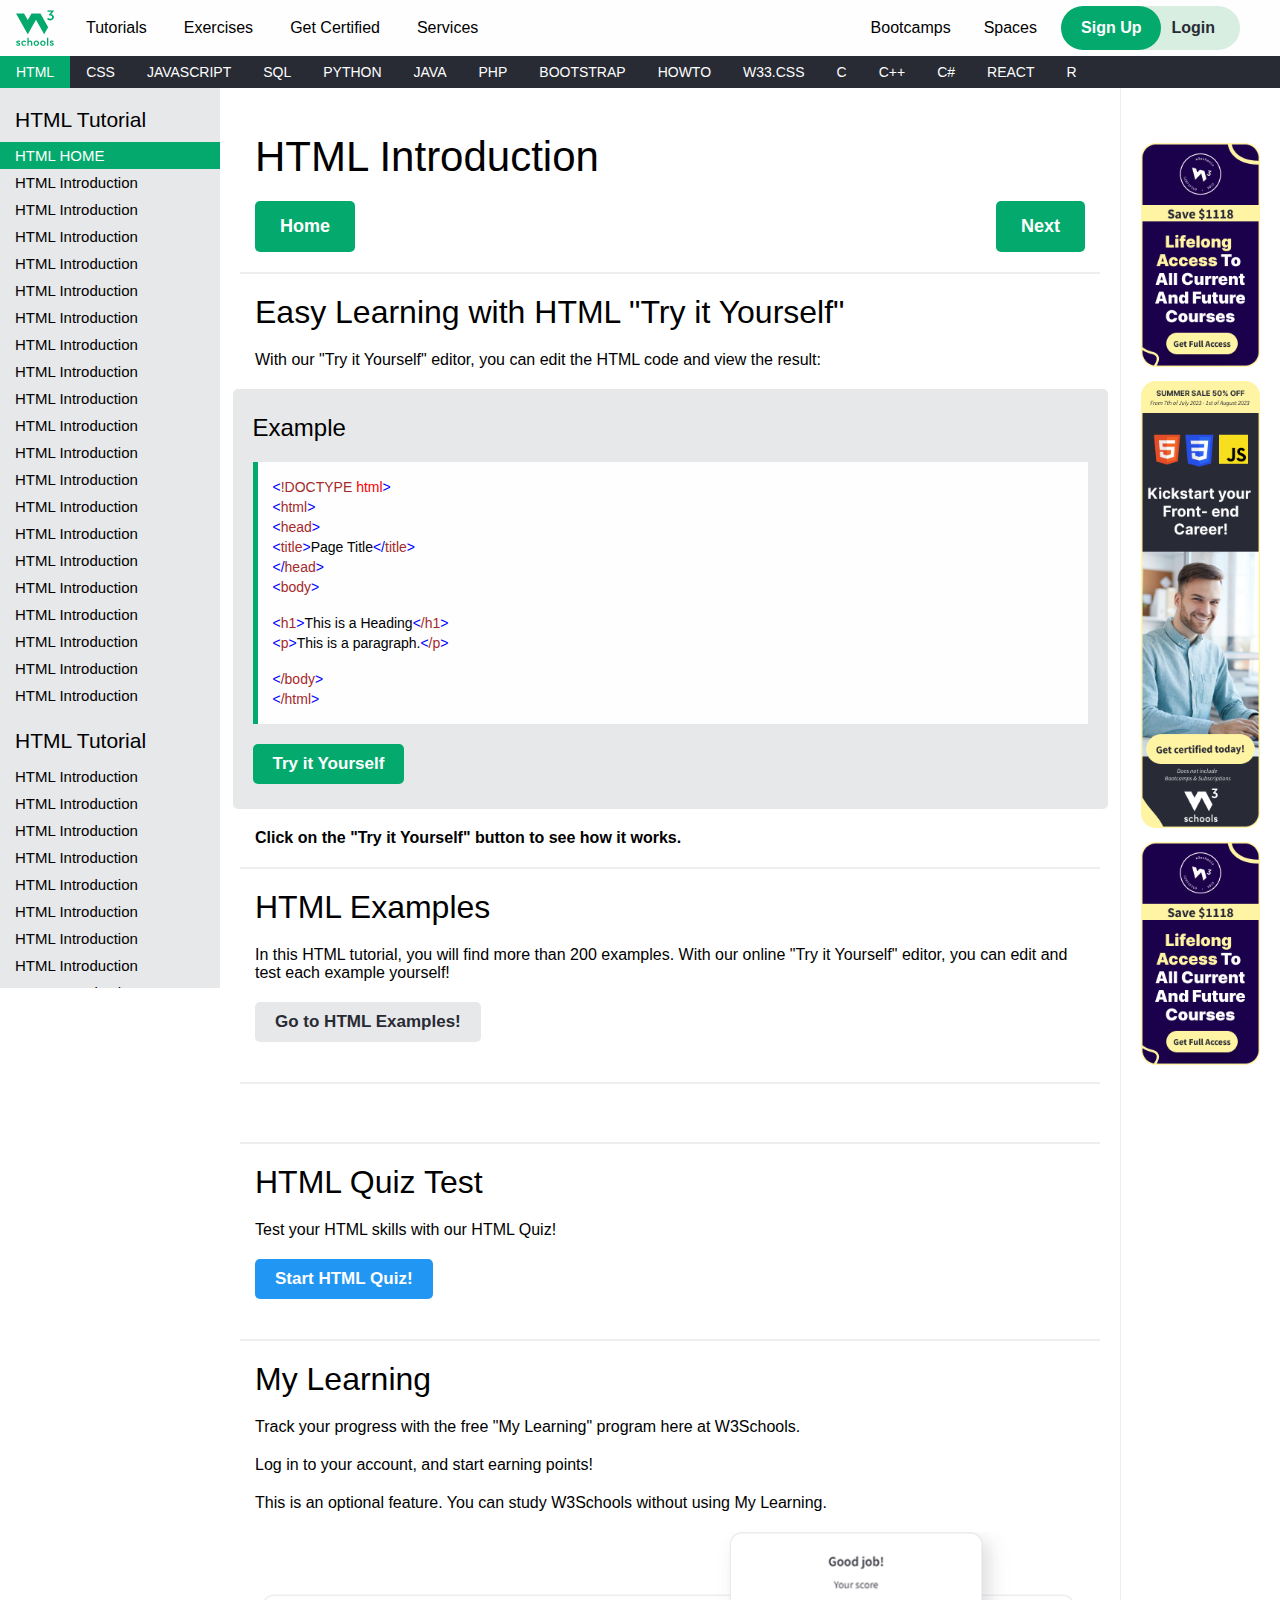
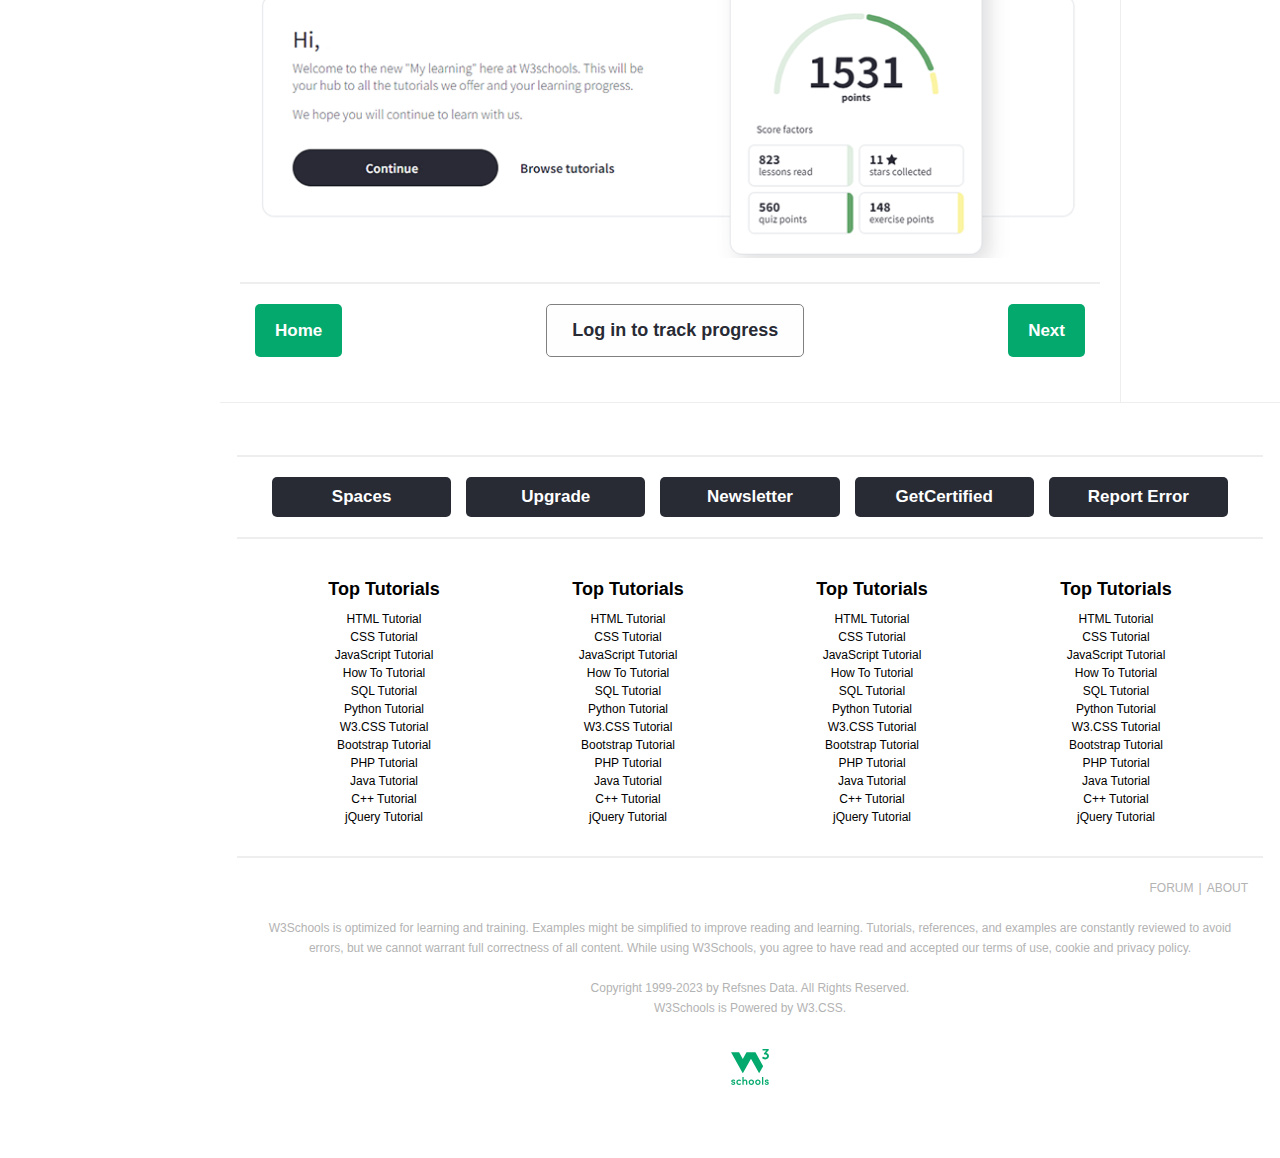
<file: w3schools_2.html>
<!DOCTYPE html>
<html lang="en">

<head>
    <meta charset="UTF-8">
    <meta name="viewport" content="width=device-width, initial-scale=1.0">
    <title>W3Schools_2</title>
    <link rel="stylesheet" href="https://cdnjs.cloudflare.com/ajax/libs/font-awesome/6.4.0/css/all.min.css"
        integrity="sha512-iecdLmaskl7CVkqkXNQ/ZH/XLlvWZOJyj7Yy7tcenmpD1ypASozpmT/E0iPtmFIB46ZmdtAc9eNBvH0H/ZpiBw=="
        crossorigin="anonymous" referrerpolicy="no-referrer" />
    <link rel="stylesheet" href="./w3schools_2.css">
</head>

<body>
    <input type="radio" id="check__none" name="check__drop" class="hide">
    <input type="radio" id="check__tutorials" name="check__drop" class="hide">
    <input type="radio" id="check__exercises" name="check__drop" class="hide">
    <input type="radio" id="check__get__certified" name="check__drop" class="hide">
    <input type="radio" id="check__services" name="check__drop" class="hide">
    <input type="checkbox" id="show__side__bar" class="hide">

    <div class="head">
        <div class="head__icon__menu">
            <a class="head__icon" href="#">
                <img src="./img/w3schools.svg" alt="Home">
            </a>
            <ul class="head__menu">
                <li class="head__menu__item" id="tutorials">
                    <label for="check__tutorials">
                        Tutorials
                        <i class="fa-solid fa-caret-down"></i>
                        <i class="fa-solid fa-caret-up hide"></i>
                    </label>
                </li>
                <li class="head__menu__item" id="exercises">
                    <label for="check__exercises">
                        Exercises
                        <i class="fa-solid fa-caret-down"></i>
                        <i class="fa-solid fa-caret-up hide"></i>
                    </label>
                </li>
                <li class="head__menu__item" id="get__certified">
                    <label for="check__get__certified">
                        Get Certified
                        <i class="fa-solid fa-caret-down"></i>
                        <i class="fa-solid fa-caret-up hide"></i>
                    </label>
                </li>
                <li class="head__menu__item" id="services">
                    <label for="check__services">
                        Services
                        <i class="fa-solid fa-caret-down"></i>
                        <i class="fa-solid fa-caret-up hide"></i>
                    </label>
                </li>
            </ul>
        </div>
        <div class="head__other__signup">
            <ul class="head__other">
                <li><a href=""><i class="fa-solid fa-star"></i>Bootcamps</a></li>
                <li><a href=""><i class="fa-solid fa-gift"></i>Spaces</a></li>
            </ul>
            <ul class="head__signup head__other">
                <li class="signup"><a href="">Sign Up</a></li>
                <li class="login"><a href="">Login</a></li>
            </ul>
        </div>
    </div>

    <div class="drop" id="drop__tutorials">
        <div class="drop__content">
            <div class="drop__content__head">
                <h2>Tutorials and References</h2>
            </div>
            <div class="drop__content__body">
                <div class="drctbd__items">
                    <h3>HTML and CSS</h3>
                    <div class="drctbd__item">
                        <p>Learn</p>
                        <b>HTML</b>
                        <u>Tutorial</u>
                        <u>Reference</u>
                    </div>
                    <div class="drctbd__item">
                        <p>Learn</p>
                        <b>CSS</b>
                        <u>Tutorial</u>
                        <u>Reference</u>
                    </div>
                    <div class="drctbd__item">
                        <p>Learn</p>
                        <b>RWD</b>
                        <u>Tutorial</u>
                        <u>Reference</u>
                    </div>
                    <div class="drctbd__item">
                        <p>Learn</p>
                        <b>Bootstrap</b>
                        <u>Tutorial</u>
                        <u>Reference</u>
                    </div>
                    <div class="drctbd__item">
                        <p>Learn</p>
                        <b>Sass</b>
                        <u>Tutorial</u>
                        <u>Reference</u>
                    </div>
                    <div class="drctbd__item">
                        <p>Learn</p>
                        <b>HTML</b>
                        <u>Tutorial</u>
                        <u>Reference</u>
                    </div>
                    <div class="drctbd__item">
                        <p>Learn</p>
                        <b>CSS</b>
                        <u>Tutorial</u>
                        <u>Reference</u>
                    </div>
                    <div class="drctbd__item">
                        <p>Learn</p>
                        <b>RWD</b>
                        <u>Tutorial</u>
                        <u>Reference</u>
                    </div>
                    <div class="drctbd__item">
                        <p>Learn</p>
                        <b>Bootstrap</b>
                        <u>Tutorial</u>
                        <u>Reference</u>
                    </div>
                    <div class="drctbd__item">
                        <p>Learn</p>
                        <b>Sass</b>
                        <u>Tutorial</u>
                        <u>Reference</u>
                    </div>
                </div>
                <div class="drctbd__items">
                    <h3>HTML and CSS</h3>
                    <div class="drctbd__item">
                        <p>Learn</p>
                        <b>HTML</b>
                        <u>Tutorial</u>
                        <u>Reference</u>
                    </div>
                    <div class="drctbd__item">
                        <p>Learn</p>
                        <b>CSS</b>
                        <u>Tutorial</u>
                        <u>Reference</u>
                    </div>
                    <div class="drctbd__item">
                        <p>Learn</p>
                        <b>RWD</b>
                        <u>Tutorial</u>
                        <u>Reference</u>
                    </div>
                    <div class="drctbd__item">
                        <p>Learn</p>
                        <b>Bootstrap</b>
                        <u>Tutorial</u>
                        <u>Reference</u>
                    </div>
                    <div class="drctbd__item">
                        <p>Learn</p>
                        <b>Sass</b>
                        <u>Tutorial</u>
                        <u>Reference</u>
                    </div>
                    <div class="drctbd__item">
                        <p>Learn</p>
                        <b>HTML</b>
                        <u>Tutorial</u>
                        <u>Reference</u>
                    </div>
                    <div class="drctbd__item">
                        <p>Learn</p>
                        <b>CSS</b>
                        <u>Tutorial</u>
                        <u>Reference</u>
                    </div>
                    <div class="drctbd__item">
                        <p>Learn</p>
                        <b>RWD</b>
                        <u>Tutorial</u>
                        <u>Reference</u>
                    </div>
                    <div class="drctbd__item">
                        <p>Learn</p>
                        <b>Bootstrap</b>
                        <u>Tutorial</u>
                        <u>Reference</u>
                    </div>
                    <div class="drctbd__item">
                        <p>Learn</p>
                        <b>Sass</b>
                        <u>Tutorial</u>
                        <u>Reference</u>
                    </div>
                </div>
                <div class="drctbd__items">
                    <h3>HTML and CSS</h3>
                    <div class="drctbd__item">
                        <p>Learn</p>
                        <b>HTML</b>
                        <u>Tutorial</u>
                        <u>Reference</u>
                    </div>
                    <div class="drctbd__item">
                        <p>Learn</p>
                        <b>CSS</b>
                        <u>Tutorial</u>
                        <u>Reference</u>
                    </div>
                    <div class="drctbd__item">
                        <p>Learn</p>
                        <b>RWD</b>
                        <u>Tutorial</u>
                        <u>Reference</u>
                    </div>
                    <div class="drctbd__item">
                        <p>Learn</p>
                        <b>Bootstrap</b>
                        <u>Tutorial</u>
                        <u>Reference</u>
                    </div>
                    <div class="drctbd__item">
                        <p>Learn</p>
                        <b>Sass</b>
                        <u>Tutorial</u>
                        <u>Reference</u>
                    </div>
                    <div class="drctbd__item">
                        <p>Learn</p>
                        <b>HTML</b>
                        <u>Tutorial</u>
                        <u>Reference</u>
                    </div>
                    <div class="drctbd__item">
                        <p>Learn</p>
                        <b>CSS</b>
                        <u>Tutorial</u>
                        <u>Reference</u>
                    </div>
                    <div class="drctbd__item">
                        <p>Learn</p>
                        <b>RWD</b>
                        <u>Tutorial</u>
                        <u>Reference</u>
                    </div>
                    <div class="drctbd__item">
                        <p>Learn</p>
                        <b>Bootstrap</b>
                        <u>Tutorial</u>
                        <u>Reference</u>
                    </div>
                    <div class="drctbd__item">
                        <p>Learn</p>
                        <b>Sass</b>
                        <u>Tutorial</u>
                        <u>Reference</u>
                    </div>
                </div>
                <div class="drctbd__items">
                    <h3>HTML and CSS</h3>
                    <div class="drctbd__item">
                        <p>Learn</p>
                        <b>HTML</b>
                        <u>Tutorial</u>
                        <u>Reference</u>
                    </div>
                    <div class="drctbd__item">
                        <p>Learn</p>
                        <b>CSS</b>
                        <u>Tutorial</u>
                        <u>Reference</u>
                    </div>
                    <div class="drctbd__item">
                        <p>Learn</p>
                        <b>RWD</b>
                        <u>Tutorial</u>
                        <u>Reference</u>
                    </div>
                    <div class="drctbd__item">
                        <p>Learn</p>
                        <b>Bootstrap</b>
                        <u>Tutorial</u>
                        <u>Reference</u>
                    </div>
                    <div class="drctbd__item">
                        <p>Learn</p>
                        <b>Sass</b>
                        <u>Tutorial</u>
                        <u>Reference</u>
                    </div>
                    <div class="drctbd__item">
                        <p>Learn</p>
                        <b>HTML</b>
                        <u>Tutorial</u>
                        <u>Reference</u>
                    </div>
                    <div class="drctbd__item">
                        <p>Learn</p>
                        <b>CSS</b>
                        <u>Tutorial</u>
                        <u>Reference</u>
                    </div>
                    <div class="drctbd__item">
                        <p>Learn</p>
                        <b>RWD</b>
                        <u>Tutorial</u>
                        <u>Reference</u>
                    </div>
                    <div class="drctbd__item">
                        <p>Learn</p>
                        <b>Bootstrap</b>
                        <u>Tutorial</u>
                        <u>Reference</u>
                    </div>
                    <div class="drctbd__item">
                        <p>Learn</p>
                        <b>Sass</b>
                        <u>Tutorial</u>
                        <u>Reference</u>
                    </div>
                </div>
                <div class="drctbd__items">
                    <h3>HTML and CSS</h3>
                    <div class="drctbd__item">
                        <p>Learn</p>
                        <b>HTML</b>
                        <u>Tutorial</u>
                        <u>Reference</u>
                    </div>
                    <div class="drctbd__item">
                        <p>Learn</p>
                        <b>CSS</b>
                        <u>Tutorial</u>
                        <u>Reference</u>
                    </div>
                    <div class="drctbd__item">
                        <p>Learn</p>
                        <b>RWD</b>
                        <u>Tutorial</u>
                        <u>Reference</u>
                    </div>
                    <div class="drctbd__item">
                        <p>Learn</p>
                        <b>Bootstrap</b>
                        <u>Tutorial</u>
                        <u>Reference</u>
                    </div>
                    <div class="drctbd__item">
                        <p>Learn</p>
                        <b>Sass</b>
                        <u>Tutorial</u>
                        <u>Reference</u>
                    </div>
                    <div class="drctbd__item">
                        <p>Learn</p>
                        <b>HTML</b>
                        <u>Tutorial</u>
                        <u>Reference</u>
                    </div>
                    <div class="drctbd__item">
                        <p>Learn</p>
                        <b>CSS</b>
                        <u>Tutorial</u>
                        <u>Reference</u>
                    </div>
                    <div class="drctbd__item">
                        <p>Learn</p>
                        <b>RWD</b>
                        <u>Tutorial</u>
                        <u>Reference</u>
                    </div>
                    <div class="drctbd__item">
                        <p>Learn</p>
                        <b>Bootstrap</b>
                        <u>Tutorial</u>
                        <u>Reference</u>
                    </div>
                    <div class="drctbd__item">
                        <p>Learn</p>
                        <b>Sass</b>
                        <u>Tutorial</u>
                        <u>Reference</u>
                    </div>
                </div>
                <div class="drctbd__items">
                    <h3>HTML and CSS</h3>
                    <div class="drctbd__item">
                        <p>Learn</p>
                        <b>HTML</b>
                        <u>Tutorial</u>
                        <u>Reference</u>
                    </div>
                    <div class="drctbd__item">
                        <p>Learn</p>
                        <b>CSS</b>
                        <u>Tutorial</u>
                        <u>Reference</u>
                    </div>
                    <div class="drctbd__item">
                        <p>Learn</p>
                        <b>RWD</b>
                        <u>Tutorial</u>
                        <u>Reference</u>
                    </div>
                    <div class="drctbd__item">
                        <p>Learn</p>
                        <b>Bootstrap</b>
                        <u>Tutorial</u>
                        <u>Reference</u>
                    </div>
                    <div class="drctbd__item">
                        <p>Learn</p>
                        <b>Sass</b>
                        <u>Tutorial</u>
                        <u>Reference</u>
                    </div>
                    <div class="drctbd__item">
                        <p>Learn</p>
                        <b>HTML</b>
                        <u>Tutorial</u>
                        <u>Reference</u>
                    </div>
                    <div class="drctbd__item">
                        <p>Learn</p>
                        <b>CSS</b>
                        <u>Tutorial</u>
                        <u>Reference</u>
                    </div>
                    <div class="drctbd__item">
                        <p>Learn</p>
                        <b>RWD</b>
                        <u>Tutorial</u>
                        <u>Reference</u>
                    </div>
                    <div class="drctbd__item">
                        <p>Learn</p>
                        <b>Bootstrap</b>
                        <u>Tutorial</u>
                        <u>Reference</u>
                    </div>
                    <div class="drctbd__item">
                        <p>Learn</p>
                        <b>Sass</b>
                        <u>Tutorial</u>
                        <u>Reference</u>
                    </div>
                </div>
                <div class="drctbd__items">
                    <h3>HTML and CSS</h3>
                    <div class="drctbd__item">
                        <p>Learn</p>
                        <b>HTML</b>
                        <u>Tutorial</u>
                        <u>Reference</u>
                    </div>
                    <div class="drctbd__item">
                        <p>Learn</p>
                        <b>CSS</b>
                        <u>Tutorial</u>
                        <u>Reference</u>
                    </div>
                    <div class="drctbd__item">
                        <p>Learn</p>
                        <b>RWD</b>
                        <u>Tutorial</u>
                        <u>Reference</u>
                    </div>
                    <div class="drctbd__item">
                        <p>Learn</p>
                        <b>Bootstrap</b>
                        <u>Tutorial</u>
                        <u>Reference</u>
                    </div>
                    <div class="drctbd__item">
                        <p>Learn</p>
                        <b>Sass</b>
                        <u>Tutorial</u>
                        <u>Reference</u>
                    </div>
                    <div class="drctbd__item">
                        <p>Learn</p>
                        <b>HTML</b>
                        <u>Tutorial</u>
                        <u>Reference</u>
                    </div>
                    <div class="drctbd__item">
                        <p>Learn</p>
                        <b>CSS</b>
                        <u>Tutorial</u>
                        <u>Reference</u>
                    </div>
                    <div class="drctbd__item">
                        <p>Learn</p>
                        <b>RWD</b>
                        <u>Tutorial</u>
                        <u>Reference</u>
                    </div>
                    <div class="drctbd__item">
                        <p>Learn</p>
                        <b>Bootstrap</b>
                        <u>Tutorial</u>
                        <u>Reference</u>
                    </div>
                    <div class="drctbd__item">
                        <p>Learn</p>
                        <b>Sass</b>
                        <u>Tutorial</u>
                        <u>Reference</u>
                    </div>
                </div>
                <div class="drctbd__items">
                    <h3>HTML and CSS</h3>
                    <div class="drctbd__item">
                        <p>Learn</p>
                        <b>HTML</b>
                        <u>Tutorial</u>
                        <u>Reference</u>
                    </div>
                    <div class="drctbd__item">
                        <p>Learn</p>
                        <b>CSS</b>
                        <u>Tutorial</u>
                        <u>Reference</u>
                    </div>
                    <div class="drctbd__item">
                        <p>Learn</p>
                        <b>RWD</b>
                        <u>Tutorial</u>
                        <u>Reference</u>
                    </div>
                    <div class="drctbd__item">
                        <p>Learn</p>
                        <b>Bootstrap</b>
                        <u>Tutorial</u>
                        <u>Reference</u>
                    </div>
                    <div class="drctbd__item">
                        <p>Learn</p>
                        <b>Sass</b>
                        <u>Tutorial</u>
                        <u>Reference</u>
                    </div>
                    <div class="drctbd__item">
                        <p>Learn</p>
                        <b>HTML</b>
                        <u>Tutorial</u>
                        <u>Reference</u>
                    </div>
                    <div class="drctbd__item">
                        <p>Learn</p>
                        <b>CSS</b>
                        <u>Tutorial</u>
                        <u>Reference</u>
                    </div>
                    <div class="drctbd__item">
                        <p>Learn</p>
                        <b>RWD</b>
                        <u>Tutorial</u>
                        <u>Reference</u>
                    </div>
                    <div class="drctbd__item">
                        <p>Learn</p>
                        <b>Bootstrap</b>
                        <u>Tutorial</u>
                        <u>Reference</u>
                    </div>
                    <div class="drctbd__item">
                        <p>Learn</p>
                        <b>Sass</b>
                        <u>Tutorial</u>
                        <u>Reference</u>
                    </div>
                </div>
            </div>
            <div class="drop__content__close">
                <label for="check__none">
                    <i class=" fa-solid fa-xmark"></i>
                </label>
            </div>
        </div>
    </div>
    <div class="drop" id="drop__exercises">
        <div class="drop__content">
            <div class="drop__content__head">
                <h2>Exercises and Quizzes</h2>
            </div>
            <div class="drop__content__body">
                <div class="drctbd__items">
                    <h3>HTML and CSS</h3>
                    <div class="drctbd__item">
                        <p>Learn</p>
                        <b>HTML</b>
                        <u>Tutorial</u>
                        <u>Reference</u>
                    </div>
                    <div class="drctbd__item">
                        <p>Learn</p>
                        <b>CSS</b>
                        <u>Tutorial</u>
                        <u>Reference</u>
                    </div>
                    <div class="drctbd__item">
                        <p>Learn</p>
                        <b>RWD</b>
                        <u>Tutorial</u>
                        <u>Reference</u>
                    </div>
                    <div class="drctbd__item">
                        <p>Learn</p>
                        <b>Bootstrap</b>
                        <u>Tutorial</u>
                        <u>Reference</u>
                    </div>
                    <div class="drctbd__item">
                        <p>Learn</p>
                        <b>Sass</b>
                        <u>Tutorial</u>
                        <u>Reference</u>
                    </div>
                    <div class="drctbd__item">
                        <p>Learn</p>
                        <b>HTML</b>
                        <u>Tutorial</u>
                        <u>Reference</u>
                    </div>
                    <div class="drctbd__item">
                        <p>Learn</p>
                        <b>CSS</b>
                        <u>Tutorial</u>
                        <u>Reference</u>
                    </div>
                    <div class="drctbd__item">
                        <p>Learn</p>
                        <b>RWD</b>
                        <u>Tutorial</u>
                        <u>Reference</u>
                    </div>
                    <div class="drctbd__item">
                        <p>Learn</p>
                        <b>Bootstrap</b>
                        <u>Tutorial</u>
                        <u>Reference</u>
                    </div>
                    <div class="drctbd__item">
                        <p>Learn</p>
                        <b>Sass</b>
                        <u>Tutorial</u>
                        <u>Reference</u>
                    </div>
                </div>
                <div class="drctbd__items">
                    <h3>HTML and CSS</h3>
                    <div class="drctbd__item">
                        <p>Learn</p>
                        <b>HTML</b>
                        <u>Tutorial</u>
                        <u>Reference</u>
                    </div>
                    <div class="drctbd__item">
                        <p>Learn</p>
                        <b>CSS</b>
                        <u>Tutorial</u>
                        <u>Reference</u>
                    </div>
                    <div class="drctbd__item">
                        <p>Learn</p>
                        <b>RWD</b>
                        <u>Tutorial</u>
                        <u>Reference</u>
                    </div>
                    <div class="drctbd__item">
                        <p>Learn</p>
                        <b>Bootstrap</b>
                        <u>Tutorial</u>
                        <u>Reference</u>
                    </div>
                    <div class="drctbd__item">
                        <p>Learn</p>
                        <b>Sass</b>
                        <u>Tutorial</u>
                        <u>Reference</u>
                    </div>
                    <div class="drctbd__item">
                        <p>Learn</p>
                        <b>HTML</b>
                        <u>Tutorial</u>
                        <u>Reference</u>
                    </div>
                    <div class="drctbd__item">
                        <p>Learn</p>
                        <b>CSS</b>
                        <u>Tutorial</u>
                        <u>Reference</u>
                    </div>
                    <div class="drctbd__item">
                        <p>Learn</p>
                        <b>RWD</b>
                        <u>Tutorial</u>
                        <u>Reference</u>
                    </div>
                    <div class="drctbd__item">
                        <p>Learn</p>
                        <b>Bootstrap</b>
                        <u>Tutorial</u>
                        <u>Reference</u>
                    </div>
                    <div class="drctbd__item">
                        <p>Learn</p>
                        <b>Sass</b>
                        <u>Tutorial</u>
                        <u>Reference</u>
                    </div>
                </div>
                <div class="drctbd__items">
                    <h3>HTML and CSS</h3>
                    <div class="drctbd__item">
                        <p>Learn</p>
                        <b>HTML</b>
                        <u>Tutorial</u>
                        <u>Reference</u>
                    </div>
                    <div class="drctbd__item">
                        <p>Learn</p>
                        <b>CSS</b>
                        <u>Tutorial</u>
                        <u>Reference</u>
                    </div>
                    <div class="drctbd__item">
                        <p>Learn</p>
                        <b>RWD</b>
                        <u>Tutorial</u>
                        <u>Reference</u>
                    </div>
                    <div class="drctbd__item">
                        <p>Learn</p>
                        <b>Bootstrap</b>
                        <u>Tutorial</u>
                        <u>Reference</u>
                    </div>
                    <div class="drctbd__item">
                        <p>Learn</p>
                        <b>Sass</b>
                        <u>Tutorial</u>
                        <u>Reference</u>
                    </div>
                    <div class="drctbd__item">
                        <p>Learn</p>
                        <b>HTML</b>
                        <u>Tutorial</u>
                        <u>Reference</u>
                    </div>
                    <div class="drctbd__item">
                        <p>Learn</p>
                        <b>CSS</b>
                        <u>Tutorial</u>
                        <u>Reference</u>
                    </div>
                    <div class="drctbd__item">
                        <p>Learn</p>
                        <b>RWD</b>
                        <u>Tutorial</u>
                        <u>Reference</u>
                    </div>
                    <div class="drctbd__item">
                        <p>Learn</p>
                        <b>Bootstrap</b>
                        <u>Tutorial</u>
                        <u>Reference</u>
                    </div>
                    <div class="drctbd__item">
                        <p>Learn</p>
                        <b>Sass</b>
                        <u>Tutorial</u>
                        <u>Reference</u>
                    </div>
                </div>
                <div class="drctbd__items">
                    <h3>HTML and CSS</h3>
                    <div class="drctbd__item">
                        <p>Learn</p>
                        <b>HTML</b>
                        <u>Tutorial</u>
                        <u>Reference</u>
                    </div>
                    <div class="drctbd__item">
                        <p>Learn</p>
                        <b>CSS</b>
                        <u>Tutorial</u>
                        <u>Reference</u>
                    </div>
                    <div class="drctbd__item">
                        <p>Learn</p>
                        <b>RWD</b>
                        <u>Tutorial</u>
                        <u>Reference</u>
                    </div>
                    <div class="drctbd__item">
                        <p>Learn</p>
                        <b>Bootstrap</b>
                        <u>Tutorial</u>
                        <u>Reference</u>
                    </div>
                    <div class="drctbd__item">
                        <p>Learn</p>
                        <b>Sass</b>
                        <u>Tutorial</u>
                        <u>Reference</u>
                    </div>
                    <div class="drctbd__item">
                        <p>Learn</p>
                        <b>HTML</b>
                        <u>Tutorial</u>
                        <u>Reference</u>
                    </div>
                    <div class="drctbd__item">
                        <p>Learn</p>
                        <b>CSS</b>
                        <u>Tutorial</u>
                        <u>Reference</u>
                    </div>
                    <div class="drctbd__item">
                        <p>Learn</p>
                        <b>RWD</b>
                        <u>Tutorial</u>
                        <u>Reference</u>
                    </div>
                    <div class="drctbd__item">
                        <p>Learn</p>
                        <b>Bootstrap</b>
                        <u>Tutorial</u>
                        <u>Reference</u>
                    </div>
                    <div class="drctbd__item">
                        <p>Learn</p>
                        <b>Sass</b>
                        <u>Tutorial</u>
                        <u>Reference</u>
                    </div>
                </div>
                <div class="drctbd__items">
                    <h3>HTML and CSS</h3>
                    <div class="drctbd__item">
                        <p>Learn</p>
                        <b>HTML</b>
                        <u>Tutorial</u>
                        <u>Reference</u>
                    </div>
                    <div class="drctbd__item">
                        <p>Learn</p>
                        <b>CSS</b>
                        <u>Tutorial</u>
                        <u>Reference</u>
                    </div>
                    <div class="drctbd__item">
                        <p>Learn</p>
                        <b>RWD</b>
                        <u>Tutorial</u>
                        <u>Reference</u>
                    </div>
                    <div class="drctbd__item">
                        <p>Learn</p>
                        <b>Bootstrap</b>
                        <u>Tutorial</u>
                        <u>Reference</u>
                    </div>
                    <div class="drctbd__item">
                        <p>Learn</p>
                        <b>Sass</b>
                        <u>Tutorial</u>
                        <u>Reference</u>
                    </div>
                    <div class="drctbd__item">
                        <p>Learn</p>
                        <b>HTML</b>
                        <u>Tutorial</u>
                        <u>Reference</u>
                    </div>
                    <div class="drctbd__item">
                        <p>Learn</p>
                        <b>CSS</b>
                        <u>Tutorial</u>
                        <u>Reference</u>
                    </div>
                    <div class="drctbd__item">
                        <p>Learn</p>
                        <b>RWD</b>
                        <u>Tutorial</u>
                        <u>Reference</u>
                    </div>
                    <div class="drctbd__item">
                        <p>Learn</p>
                        <b>Bootstrap</b>
                        <u>Tutorial</u>
                        <u>Reference</u>
                    </div>
                    <div class="drctbd__item">
                        <p>Learn</p>
                        <b>Sass</b>
                        <u>Tutorial</u>
                        <u>Reference</u>
                    </div>
                </div>
                <div class="drctbd__items">
                    <h3>HTML and CSS</h3>
                    <div class="drctbd__item">
                        <p>Learn</p>
                        <b>HTML</b>
                        <u>Tutorial</u>
                        <u>Reference</u>
                    </div>
                    <div class="drctbd__item">
                        <p>Learn</p>
                        <b>CSS</b>
                        <u>Tutorial</u>
                        <u>Reference</u>
                    </div>
                    <div class="drctbd__item">
                        <p>Learn</p>
                        <b>RWD</b>
                        <u>Tutorial</u>
                        <u>Reference</u>
                    </div>
                    <div class="drctbd__item">
                        <p>Learn</p>
                        <b>Bootstrap</b>
                        <u>Tutorial</u>
                        <u>Reference</u>
                    </div>
                    <div class="drctbd__item">
                        <p>Learn</p>
                        <b>Sass</b>
                        <u>Tutorial</u>
                        <u>Reference</u>
                    </div>
                    <div class="drctbd__item">
                        <p>Learn</p>
                        <b>HTML</b>
                        <u>Tutorial</u>
                        <u>Reference</u>
                    </div>
                    <div class="drctbd__item">
                        <p>Learn</p>
                        <b>CSS</b>
                        <u>Tutorial</u>
                        <u>Reference</u>
                    </div>
                    <div class="drctbd__item">
                        <p>Learn</p>
                        <b>RWD</b>
                        <u>Tutorial</u>
                        <u>Reference</u>
                    </div>
                    <div class="drctbd__item">
                        <p>Learn</p>
                        <b>Bootstrap</b>
                        <u>Tutorial</u>
                        <u>Reference</u>
                    </div>
                    <div class="drctbd__item">
                        <p>Learn</p>
                        <b>Sass</b>
                        <u>Tutorial</u>
                        <u>Reference</u>
                    </div>
                </div>
                <div class="drctbd__items">
                    <h3>HTML and CSS</h3>
                    <div class="drctbd__item">
                        <p>Learn</p>
                        <b>HTML</b>
                        <u>Tutorial</u>
                        <u>Reference</u>
                    </div>
                    <div class="drctbd__item">
                        <p>Learn</p>
                        <b>CSS</b>
                        <u>Tutorial</u>
                        <u>Reference</u>
                    </div>
                    <div class="drctbd__item">
                        <p>Learn</p>
                        <b>RWD</b>
                        <u>Tutorial</u>
                        <u>Reference</u>
                    </div>
                    <div class="drctbd__item">
                        <p>Learn</p>
                        <b>Bootstrap</b>
                        <u>Tutorial</u>
                        <u>Reference</u>
                    </div>
                    <div class="drctbd__item">
                        <p>Learn</p>
                        <b>Sass</b>
                        <u>Tutorial</u>
                        <u>Reference</u>
                    </div>
                    <div class="drctbd__item">
                        <p>Learn</p>
                        <b>HTML</b>
                        <u>Tutorial</u>
                        <u>Reference</u>
                    </div>
                    <div class="drctbd__item">
                        <p>Learn</p>
                        <b>CSS</b>
                        <u>Tutorial</u>
                        <u>Reference</u>
                    </div>
                    <div class="drctbd__item">
                        <p>Learn</p>
                        <b>RWD</b>
                        <u>Tutorial</u>
                        <u>Reference</u>
                    </div>
                    <div class="drctbd__item">
                        <p>Learn</p>
                        <b>Bootstrap</b>
                        <u>Tutorial</u>
                        <u>Reference</u>
                    </div>
                    <div class="drctbd__item">
                        <p>Learn</p>
                        <b>Sass</b>
                        <u>Tutorial</u>
                        <u>Reference</u>
                    </div>
                </div>
                <div class="drctbd__items">
                    <h3>HTML and CSS</h3>
                    <div class="drctbd__item">
                        <p>Learn</p>
                        <b>HTML</b>
                        <u>Tutorial</u>
                        <u>Reference</u>
                    </div>
                    <div class="drctbd__item">
                        <p>Learn</p>
                        <b>CSS</b>
                        <u>Tutorial</u>
                        <u>Reference</u>
                    </div>
                    <div class="drctbd__item">
                        <p>Learn</p>
                        <b>RWD</b>
                        <u>Tutorial</u>
                        <u>Reference</u>
                    </div>
                    <div class="drctbd__item">
                        <p>Learn</p>
                        <b>Bootstrap</b>
                        <u>Tutorial</u>
                        <u>Reference</u>
                    </div>
                    <div class="drctbd__item">
                        <p>Learn</p>
                        <b>Sass</b>
                        <u>Tutorial</u>
                        <u>Reference</u>
                    </div>
                    <div class="drctbd__item">
                        <p>Learn</p>
                        <b>HTML</b>
                        <u>Tutorial</u>
                        <u>Reference</u>
                    </div>
                    <div class="drctbd__item">
                        <p>Learn</p>
                        <b>CSS</b>
                        <u>Tutorial</u>
                        <u>Reference</u>
                    </div>
                    <div class="drctbd__item">
                        <p>Learn</p>
                        <b>RWD</b>
                        <u>Tutorial</u>
                        <u>Reference</u>
                    </div>
                    <div class="drctbd__item">
                        <p>Learn</p>
                        <b>Bootstrap</b>
                        <u>Tutorial</u>
                        <u>Reference</u>
                    </div>
                    <div class="drctbd__item">
                        <p>Learn</p>
                        <b>Sass</b>
                        <u>Tutorial</u>
                        <u>Reference</u>
                    </div>
                </div>
            </div>
            <div class="drop__content__close">
                <label for="check__none">
                    <i class=" fa-solid fa-xmark"></i>
                </label>
            </div>
        </div>
    </div>
    <div class="drop" id="drop__get__certified">
        <div class="drop__content">
            <div class="drop__content__head">
                <h2>Get Certified</h2>
            </div>
            <div class="drop__content__body">
                <div class="drctbd__items">
                    <h3>HTML and CSS</h3>
                    <div class="drctbd__item">
                        <p>Learn</p>
                        <b>HTML</b>
                        <u>Tutorial</u>
                        <u>Reference</u>
                    </div>
                    <div class="drctbd__item">
                        <p>Learn</p>
                        <b>CSS</b>
                        <u>Tutorial</u>
                        <u>Reference</u>
                    </div>
                    <div class="drctbd__item">
                        <p>Learn</p>
                        <b>RWD</b>
                        <u>Tutorial</u>
                        <u>Reference</u>
                    </div>
                    <div class="drctbd__item">
                        <p>Learn</p>
                        <b>Bootstrap</b>
                        <u>Tutorial</u>
                        <u>Reference</u>
                    </div>
                    <div class="drctbd__item">
                        <p>Learn</p>
                        <b>Sass</b>
                        <u>Tutorial</u>
                        <u>Reference</u>
                    </div>
                    <div class="drctbd__item">
                        <p>Learn</p>
                        <b>HTML</b>
                        <u>Tutorial</u>
                        <u>Reference</u>
                    </div>
                    <div class="drctbd__item">
                        <p>Learn</p>
                        <b>CSS</b>
                        <u>Tutorial</u>
                        <u>Reference</u>
                    </div>
                    <div class="drctbd__item">
                        <p>Learn</p>
                        <b>RWD</b>
                        <u>Tutorial</u>
                        <u>Reference</u>
                    </div>
                    <div class="drctbd__item">
                        <p>Learn</p>
                        <b>Bootstrap</b>
                        <u>Tutorial</u>
                        <u>Reference</u>
                    </div>
                    <div class="drctbd__item">
                        <p>Learn</p>
                        <b>Sass</b>
                        <u>Tutorial</u>
                        <u>Reference</u>
                    </div>
                </div>
                <div class="drctbd__items">
                    <h3>HTML and CSS</h3>
                    <div class="drctbd__item">
                        <p>Learn</p>
                        <b>HTML</b>
                        <u>Tutorial</u>
                        <u>Reference</u>
                    </div>
                    <div class="drctbd__item">
                        <p>Learn</p>
                        <b>CSS</b>
                        <u>Tutorial</u>
                        <u>Reference</u>
                    </div>
                    <div class="drctbd__item">
                        <p>Learn</p>
                        <b>RWD</b>
                        <u>Tutorial</u>
                        <u>Reference</u>
                    </div>
                    <div class="drctbd__item">
                        <p>Learn</p>
                        <b>Bootstrap</b>
                        <u>Tutorial</u>
                        <u>Reference</u>
                    </div>
                    <div class="drctbd__item">
                        <p>Learn</p>
                        <b>Sass</b>
                        <u>Tutorial</u>
                        <u>Reference</u>
                    </div>
                    <div class="drctbd__item">
                        <p>Learn</p>
                        <b>HTML</b>
                        <u>Tutorial</u>
                        <u>Reference</u>
                    </div>
                    <div class="drctbd__item">
                        <p>Learn</p>
                        <b>CSS</b>
                        <u>Tutorial</u>
                        <u>Reference</u>
                    </div>
                    <div class="drctbd__item">
                        <p>Learn</p>
                        <b>RWD</b>
                        <u>Tutorial</u>
                        <u>Reference</u>
                    </div>
                    <div class="drctbd__item">
                        <p>Learn</p>
                        <b>Bootstrap</b>
                        <u>Tutorial</u>
                        <u>Reference</u>
                    </div>
                    <div class="drctbd__item">
                        <p>Learn</p>
                        <b>Sass</b>
                        <u>Tutorial</u>
                        <u>Reference</u>
                    </div>
                </div>
                <div class="drctbd__items">
                    <h3>HTML and CSS</h3>
                    <div class="drctbd__item">
                        <p>Learn</p>
                        <b>HTML</b>
                        <u>Tutorial</u>
                        <u>Reference</u>
                    </div>
                    <div class="drctbd__item">
                        <p>Learn</p>
                        <b>CSS</b>
                        <u>Tutorial</u>
                        <u>Reference</u>
                    </div>
                    <div class="drctbd__item">
                        <p>Learn</p>
                        <b>RWD</b>
                        <u>Tutorial</u>
                        <u>Reference</u>
                    </div>
                    <div class="drctbd__item">
                        <p>Learn</p>
                        <b>Bootstrap</b>
                        <u>Tutorial</u>
                        <u>Reference</u>
                    </div>
                    <div class="drctbd__item">
                        <p>Learn</p>
                        <b>Sass</b>
                        <u>Tutorial</u>
                        <u>Reference</u>
                    </div>
                    <div class="drctbd__item">
                        <p>Learn</p>
                        <b>HTML</b>
                        <u>Tutorial</u>
                        <u>Reference</u>
                    </div>
                    <div class="drctbd__item">
                        <p>Learn</p>
                        <b>CSS</b>
                        <u>Tutorial</u>
                        <u>Reference</u>
                    </div>
                    <div class="drctbd__item">
                        <p>Learn</p>
                        <b>RWD</b>
                        <u>Tutorial</u>
                        <u>Reference</u>
                    </div>
                    <div class="drctbd__item">
                        <p>Learn</p>
                        <b>Bootstrap</b>
                        <u>Tutorial</u>
                        <u>Reference</u>
                    </div>
                    <div class="drctbd__item">
                        <p>Learn</p>
                        <b>Sass</b>
                        <u>Tutorial</u>
                        <u>Reference</u>
                    </div>
                </div>
                <div class="drctbd__items">
                    <h3>HTML and CSS</h3>
                    <div class="drctbd__item">
                        <p>Learn</p>
                        <b>HTML</b>
                        <u>Tutorial</u>
                        <u>Reference</u>
                    </div>
                    <div class="drctbd__item">
                        <p>Learn</p>
                        <b>CSS</b>
                        <u>Tutorial</u>
                        <u>Reference</u>
                    </div>
                    <div class="drctbd__item">
                        <p>Learn</p>
                        <b>RWD</b>
                        <u>Tutorial</u>
                        <u>Reference</u>
                    </div>
                    <div class="drctbd__item">
                        <p>Learn</p>
                        <b>Bootstrap</b>
                        <u>Tutorial</u>
                        <u>Reference</u>
                    </div>
                    <div class="drctbd__item">
                        <p>Learn</p>
                        <b>Sass</b>
                        <u>Tutorial</u>
                        <u>Reference</u>
                    </div>
                    <div class="drctbd__item">
                        <p>Learn</p>
                        <b>HTML</b>
                        <u>Tutorial</u>
                        <u>Reference</u>
                    </div>
                    <div class="drctbd__item">
                        <p>Learn</p>
                        <b>CSS</b>
                        <u>Tutorial</u>
                        <u>Reference</u>
                    </div>
                    <div class="drctbd__item">
                        <p>Learn</p>
                        <b>RWD</b>
                        <u>Tutorial</u>
                        <u>Reference</u>
                    </div>
                    <div class="drctbd__item">
                        <p>Learn</p>
                        <b>Bootstrap</b>
                        <u>Tutorial</u>
                        <u>Reference</u>
                    </div>
                    <div class="drctbd__item">
                        <p>Learn</p>
                        <b>Sass</b>
                        <u>Tutorial</u>
                        <u>Reference</u>
                    </div>
                </div>
                <div class="drctbd__items">
                    <h3>HTML and CSS</h3>
                    <div class="drctbd__item">
                        <p>Learn</p>
                        <b>HTML</b>
                        <u>Tutorial</u>
                        <u>Reference</u>
                    </div>
                    <div class="drctbd__item">
                        <p>Learn</p>
                        <b>CSS</b>
                        <u>Tutorial</u>
                        <u>Reference</u>
                    </div>
                    <div class="drctbd__item">
                        <p>Learn</p>
                        <b>RWD</b>
                        <u>Tutorial</u>
                        <u>Reference</u>
                    </div>
                    <div class="drctbd__item">
                        <p>Learn</p>
                        <b>Bootstrap</b>
                        <u>Tutorial</u>
                        <u>Reference</u>
                    </div>
                    <div class="drctbd__item">
                        <p>Learn</p>
                        <b>Sass</b>
                        <u>Tutorial</u>
                        <u>Reference</u>
                    </div>
                    <div class="drctbd__item">
                        <p>Learn</p>
                        <b>HTML</b>
                        <u>Tutorial</u>
                        <u>Reference</u>
                    </div>
                    <div class="drctbd__item">
                        <p>Learn</p>
                        <b>CSS</b>
                        <u>Tutorial</u>
                        <u>Reference</u>
                    </div>
                    <div class="drctbd__item">
                        <p>Learn</p>
                        <b>RWD</b>
                        <u>Tutorial</u>
                        <u>Reference</u>
                    </div>
                    <div class="drctbd__item">
                        <p>Learn</p>
                        <b>Bootstrap</b>
                        <u>Tutorial</u>
                        <u>Reference</u>
                    </div>
                    <div class="drctbd__item">
                        <p>Learn</p>
                        <b>Sass</b>
                        <u>Tutorial</u>
                        <u>Reference</u>
                    </div>
                </div>
                <div class="drctbd__items">
                    <h3>HTML and CSS</h3>
                    <div class="drctbd__item">
                        <p>Learn</p>
                        <b>HTML</b>
                        <u>Tutorial</u>
                        <u>Reference</u>
                    </div>
                    <div class="drctbd__item">
                        <p>Learn</p>
                        <b>CSS</b>
                        <u>Tutorial</u>
                        <u>Reference</u>
                    </div>
                    <div class="drctbd__item">
                        <p>Learn</p>
                        <b>RWD</b>
                        <u>Tutorial</u>
                        <u>Reference</u>
                    </div>
                    <div class="drctbd__item">
                        <p>Learn</p>
                        <b>Bootstrap</b>
                        <u>Tutorial</u>
                        <u>Reference</u>
                    </div>
                    <div class="drctbd__item">
                        <p>Learn</p>
                        <b>Sass</b>
                        <u>Tutorial</u>
                        <u>Reference</u>
                    </div>
                    <div class="drctbd__item">
                        <p>Learn</p>
                        <b>HTML</b>
                        <u>Tutorial</u>
                        <u>Reference</u>
                    </div>
                    <div class="drctbd__item">
                        <p>Learn</p>
                        <b>CSS</b>
                        <u>Tutorial</u>
                        <u>Reference</u>
                    </div>
                    <div class="drctbd__item">
                        <p>Learn</p>
                        <b>RWD</b>
                        <u>Tutorial</u>
                        <u>Reference</u>
                    </div>
                    <div class="drctbd__item">
                        <p>Learn</p>
                        <b>Bootstrap</b>
                        <u>Tutorial</u>
                        <u>Reference</u>
                    </div>
                    <div class="drctbd__item">
                        <p>Learn</p>
                        <b>Sass</b>
                        <u>Tutorial</u>
                        <u>Reference</u>
                    </div>
                </div>
                <div class="drctbd__items">
                    <h3>HTML and CSS</h3>
                    <div class="drctbd__item">
                        <p>Learn</p>
                        <b>HTML</b>
                        <u>Tutorial</u>
                        <u>Reference</u>
                    </div>
                    <div class="drctbd__item">
                        <p>Learn</p>
                        <b>CSS</b>
                        <u>Tutorial</u>
                        <u>Reference</u>
                    </div>
                    <div class="drctbd__item">
                        <p>Learn</p>
                        <b>RWD</b>
                        <u>Tutorial</u>
                        <u>Reference</u>
                    </div>
                    <div class="drctbd__item">
                        <p>Learn</p>
                        <b>Bootstrap</b>
                        <u>Tutorial</u>
                        <u>Reference</u>
                    </div>
                    <div class="drctbd__item">
                        <p>Learn</p>
                        <b>Sass</b>
                        <u>Tutorial</u>
                        <u>Reference</u>
                    </div>
                    <div class="drctbd__item">
                        <p>Learn</p>
                        <b>HTML</b>
                        <u>Tutorial</u>
                        <u>Reference</u>
                    </div>
                    <div class="drctbd__item">
                        <p>Learn</p>
                        <b>CSS</b>
                        <u>Tutorial</u>
                        <u>Reference</u>
                    </div>
                    <div class="drctbd__item">
                        <p>Learn</p>
                        <b>RWD</b>
                        <u>Tutorial</u>
                        <u>Reference</u>
                    </div>
                    <div class="drctbd__item">
                        <p>Learn</p>
                        <b>Bootstrap</b>
                        <u>Tutorial</u>
                        <u>Reference</u>
                    </div>
                    <div class="drctbd__item">
                        <p>Learn</p>
                        <b>Sass</b>
                        <u>Tutorial</u>
                        <u>Reference</u>
                    </div>
                </div>
                <div class="drctbd__items">
                    <h3>HTML and CSS</h3>
                    <div class="drctbd__item">
                        <p>Learn</p>
                        <b>HTML</b>
                        <u>Tutorial</u>
                        <u>Reference</u>
                    </div>
                    <div class="drctbd__item">
                        <p>Learn</p>
                        <b>CSS</b>
                        <u>Tutorial</u>
                        <u>Reference</u>
                    </div>
                    <div class="drctbd__item">
                        <p>Learn</p>
                        <b>RWD</b>
                        <u>Tutorial</u>
                        <u>Reference</u>
                    </div>
                    <div class="drctbd__item">
                        <p>Learn</p>
                        <b>Bootstrap</b>
                        <u>Tutorial</u>
                        <u>Reference</u>
                    </div>
                    <div class="drctbd__item">
                        <p>Learn</p>
                        <b>Sass</b>
                        <u>Tutorial</u>
                        <u>Reference</u>
                    </div>
                    <div class="drctbd__item">
                        <p>Learn</p>
                        <b>HTML</b>
                        <u>Tutorial</u>
                        <u>Reference</u>
                    </div>
                    <div class="drctbd__item">
                        <p>Learn</p>
                        <b>CSS</b>
                        <u>Tutorial</u>
                        <u>Reference</u>
                    </div>
                    <div class="drctbd__item">
                        <p>Learn</p>
                        <b>RWD</b>
                        <u>Tutorial</u>
                        <u>Reference</u>
                    </div>
                    <div class="drctbd__item">
                        <p>Learn</p>
                        <b>Bootstrap</b>
                        <u>Tutorial</u>
                        <u>Reference</u>
                    </div>
                    <div class="drctbd__item">
                        <p>Learn</p>
                        <b>Sass</b>
                        <u>Tutorial</u>
                        <u>Reference</u>
                    </div>
                </div>
            </div>
            <div class="drop__content__close">
                <label for="check__none">
                    <i class=" fa-solid fa-xmark"></i>
                </label>
            </div>
        </div>
    </div>
    <div class="drop" id="drop__services">
        <div class="drop__content">
            <div class="drop__content__head">
                <h2>All Our Services</h2>
            </div>
            <div class="drop__content__body">
                <div class="drctbd__items">
                    <h3>HTML and CSS</h3>
                    <div class="drctbd__item">
                        <p>Learn</p>
                        <b>HTML</b>
                        <u>Tutorial</u>
                        <u>Reference</u>
                    </div>
                    <div class="drctbd__item">
                        <p>Learn</p>
                        <b>CSS</b>
                        <u>Tutorial</u>
                        <u>Reference</u>
                    </div>
                    <div class="drctbd__item">
                        <p>Learn</p>
                        <b>RWD</b>
                        <u>Tutorial</u>
                        <u>Reference</u>
                    </div>
                    <div class="drctbd__item">
                        <p>Learn</p>
                        <b>Bootstrap</b>
                        <u>Tutorial</u>
                        <u>Reference</u>
                    </div>
                    <div class="drctbd__item">
                        <p>Learn</p>
                        <b>Sass</b>
                        <u>Tutorial</u>
                        <u>Reference</u>
                    </div>
                    <div class="drctbd__item">
                        <p>Learn</p>
                        <b>HTML</b>
                        <u>Tutorial</u>
                        <u>Reference</u>
                    </div>
                    <div class="drctbd__item">
                        <p>Learn</p>
                        <b>CSS</b>
                        <u>Tutorial</u>
                        <u>Reference</u>
                    </div>
                    <div class="drctbd__item">
                        <p>Learn</p>
                        <b>RWD</b>
                        <u>Tutorial</u>
                        <u>Reference</u>
                    </div>
                    <div class="drctbd__item">
                        <p>Learn</p>
                        <b>Bootstrap</b>
                        <u>Tutorial</u>
                        <u>Reference</u>
                    </div>
                    <div class="drctbd__item">
                        <p>Learn</p>
                        <b>Sass</b>
                        <u>Tutorial</u>
                        <u>Reference</u>
                    </div>
                </div>
                <div class="drctbd__items">
                    <h3>HTML and CSS</h3>
                    <div class="drctbd__item">
                        <p>Learn</p>
                        <b>HTML</b>
                        <u>Tutorial</u>
                        <u>Reference</u>
                    </div>
                    <div class="drctbd__item">
                        <p>Learn</p>
                        <b>CSS</b>
                        <u>Tutorial</u>
                        <u>Reference</u>
                    </div>
                    <div class="drctbd__item">
                        <p>Learn</p>
                        <b>RWD</b>
                        <u>Tutorial</u>
                        <u>Reference</u>
                    </div>
                    <div class="drctbd__item">
                        <p>Learn</p>
                        <b>Bootstrap</b>
                        <u>Tutorial</u>
                        <u>Reference</u>
                    </div>
                    <div class="drctbd__item">
                        <p>Learn</p>
                        <b>Sass</b>
                        <u>Tutorial</u>
                        <u>Reference</u>
                    </div>
                    <div class="drctbd__item">
                        <p>Learn</p>
                        <b>HTML</b>
                        <u>Tutorial</u>
                        <u>Reference</u>
                    </div>
                    <div class="drctbd__item">
                        <p>Learn</p>
                        <b>CSS</b>
                        <u>Tutorial</u>
                        <u>Reference</u>
                    </div>
                    <div class="drctbd__item">
                        <p>Learn</p>
                        <b>RWD</b>
                        <u>Tutorial</u>
                        <u>Reference</u>
                    </div>
                    <div class="drctbd__item">
                        <p>Learn</p>
                        <b>Bootstrap</b>
                        <u>Tutorial</u>
                        <u>Reference</u>
                    </div>
                    <div class="drctbd__item">
                        <p>Learn</p>
                        <b>Sass</b>
                        <u>Tutorial</u>
                        <u>Reference</u>
                    </div>
                </div>
                <div class="drctbd__items">
                    <h3>HTML and CSS</h3>
                    <div class="drctbd__item">
                        <p>Learn</p>
                        <b>HTML</b>
                        <u>Tutorial</u>
                        <u>Reference</u>
                    </div>
                    <div class="drctbd__item">
                        <p>Learn</p>
                        <b>CSS</b>
                        <u>Tutorial</u>
                        <u>Reference</u>
                    </div>
                    <div class="drctbd__item">
                        <p>Learn</p>
                        <b>RWD</b>
                        <u>Tutorial</u>
                        <u>Reference</u>
                    </div>
                    <div class="drctbd__item">
                        <p>Learn</p>
                        <b>Bootstrap</b>
                        <u>Tutorial</u>
                        <u>Reference</u>
                    </div>
                    <div class="drctbd__item">
                        <p>Learn</p>
                        <b>Sass</b>
                        <u>Tutorial</u>
                        <u>Reference</u>
                    </div>
                    <div class="drctbd__item">
                        <p>Learn</p>
                        <b>HTML</b>
                        <u>Tutorial</u>
                        <u>Reference</u>
                    </div>
                    <div class="drctbd__item">
                        <p>Learn</p>
                        <b>CSS</b>
                        <u>Tutorial</u>
                        <u>Reference</u>
                    </div>
                    <div class="drctbd__item">
                        <p>Learn</p>
                        <b>RWD</b>
                        <u>Tutorial</u>
                        <u>Reference</u>
                    </div>
                    <div class="drctbd__item">
                        <p>Learn</p>
                        <b>Bootstrap</b>
                        <u>Tutorial</u>
                        <u>Reference</u>
                    </div>
                    <div class="drctbd__item">
                        <p>Learn</p>
                        <b>Sass</b>
                        <u>Tutorial</u>
                        <u>Reference</u>
                    </div>
                </div>
                <div class="drctbd__items">
                    <h3>HTML and CSS</h3>
                    <div class="drctbd__item">
                        <p>Learn</p>
                        <b>HTML</b>
                        <u>Tutorial</u>
                        <u>Reference</u>
                    </div>
                    <div class="drctbd__item">
                        <p>Learn</p>
                        <b>CSS</b>
                        <u>Tutorial</u>
                        <u>Reference</u>
                    </div>
                    <div class="drctbd__item">
                        <p>Learn</p>
                        <b>RWD</b>
                        <u>Tutorial</u>
                        <u>Reference</u>
                    </div>
                    <div class="drctbd__item">
                        <p>Learn</p>
                        <b>Bootstrap</b>
                        <u>Tutorial</u>
                        <u>Reference</u>
                    </div>
                    <div class="drctbd__item">
                        <p>Learn</p>
                        <b>Sass</b>
                        <u>Tutorial</u>
                        <u>Reference</u>
                    </div>
                    <div class="drctbd__item">
                        <p>Learn</p>
                        <b>HTML</b>
                        <u>Tutorial</u>
                        <u>Reference</u>
                    </div>
                    <div class="drctbd__item">
                        <p>Learn</p>
                        <b>CSS</b>
                        <u>Tutorial</u>
                        <u>Reference</u>
                    </div>
                    <div class="drctbd__item">
                        <p>Learn</p>
                        <b>RWD</b>
                        <u>Tutorial</u>
                        <u>Reference</u>
                    </div>
                    <div class="drctbd__item">
                        <p>Learn</p>
                        <b>Bootstrap</b>
                        <u>Tutorial</u>
                        <u>Reference</u>
                    </div>
                    <div class="drctbd__item">
                        <p>Learn</p>
                        <b>Sass</b>
                        <u>Tutorial</u>
                        <u>Reference</u>
                    </div>
                </div>
                <div class="drctbd__items">
                    <h3>HTML and CSS</h3>
                    <div class="drctbd__item">
                        <p>Learn</p>
                        <b>HTML</b>
                        <u>Tutorial</u>
                        <u>Reference</u>
                    </div>
                    <div class="drctbd__item">
                        <p>Learn</p>
                        <b>CSS</b>
                        <u>Tutorial</u>
                        <u>Reference</u>
                    </div>
                    <div class="drctbd__item">
                        <p>Learn</p>
                        <b>RWD</b>
                        <u>Tutorial</u>
                        <u>Reference</u>
                    </div>
                    <div class="drctbd__item">
                        <p>Learn</p>
                        <b>Bootstrap</b>
                        <u>Tutorial</u>
                        <u>Reference</u>
                    </div>
                    <div class="drctbd__item">
                        <p>Learn</p>
                        <b>Sass</b>
                        <u>Tutorial</u>
                        <u>Reference</u>
                    </div>
                    <div class="drctbd__item">
                        <p>Learn</p>
                        <b>HTML</b>
                        <u>Tutorial</u>
                        <u>Reference</u>
                    </div>
                    <div class="drctbd__item">
                        <p>Learn</p>
                        <b>CSS</b>
                        <u>Tutorial</u>
                        <u>Reference</u>
                    </div>
                    <div class="drctbd__item">
                        <p>Learn</p>
                        <b>RWD</b>
                        <u>Tutorial</u>
                        <u>Reference</u>
                    </div>
                    <div class="drctbd__item">
                        <p>Learn</p>
                        <b>Bootstrap</b>
                        <u>Tutorial</u>
                        <u>Reference</u>
                    </div>
                    <div class="drctbd__item">
                        <p>Learn</p>
                        <b>Sass</b>
                        <u>Tutorial</u>
                        <u>Reference</u>
                    </div>
                </div>
                <div class="drctbd__items">
                    <h3>HTML and CSS</h3>
                    <div class="drctbd__item">
                        <p>Learn</p>
                        <b>HTML</b>
                        <u>Tutorial</u>
                        <u>Reference</u>
                    </div>
                    <div class="drctbd__item">
                        <p>Learn</p>
                        <b>CSS</b>
                        <u>Tutorial</u>
                        <u>Reference</u>
                    </div>
                    <div class="drctbd__item">
                        <p>Learn</p>
                        <b>RWD</b>
                        <u>Tutorial</u>
                        <u>Reference</u>
                    </div>
                    <div class="drctbd__item">
                        <p>Learn</p>
                        <b>Bootstrap</b>
                        <u>Tutorial</u>
                        <u>Reference</u>
                    </div>
                    <div class="drctbd__item">
                        <p>Learn</p>
                        <b>Sass</b>
                        <u>Tutorial</u>
                        <u>Reference</u>
                    </div>
                    <div class="drctbd__item">
                        <p>Learn</p>
                        <b>HTML</b>
                        <u>Tutorial</u>
                        <u>Reference</u>
                    </div>
                    <div class="drctbd__item">
                        <p>Learn</p>
                        <b>CSS</b>
                        <u>Tutorial</u>
                        <u>Reference</u>
                    </div>
                    <div class="drctbd__item">
                        <p>Learn</p>
                        <b>RWD</b>
                        <u>Tutorial</u>
                        <u>Reference</u>
                    </div>
                    <div class="drctbd__item">
                        <p>Learn</p>
                        <b>Bootstrap</b>
                        <u>Tutorial</u>
                        <u>Reference</u>
                    </div>
                    <div class="drctbd__item">
                        <p>Learn</p>
                        <b>Sass</b>
                        <u>Tutorial</u>
                        <u>Reference</u>
                    </div>
                </div>
                <div class="drctbd__items">
                    <h3>HTML and CSS</h3>
                    <div class="drctbd__item">
                        <p>Learn</p>
                        <b>HTML</b>
                        <u>Tutorial</u>
                        <u>Reference</u>
                    </div>
                    <div class="drctbd__item">
                        <p>Learn</p>
                        <b>CSS</b>
                        <u>Tutorial</u>
                        <u>Reference</u>
                    </div>
                    <div class="drctbd__item">
                        <p>Learn</p>
                        <b>RWD</b>
                        <u>Tutorial</u>
                        <u>Reference</u>
                    </div>
                    <div class="drctbd__item">
                        <p>Learn</p>
                        <b>Bootstrap</b>
                        <u>Tutorial</u>
                        <u>Reference</u>
                    </div>
                    <div class="drctbd__item">
                        <p>Learn</p>
                        <b>Sass</b>
                        <u>Tutorial</u>
                        <u>Reference</u>
                    </div>
                    <div class="drctbd__item">
                        <p>Learn</p>
                        <b>HTML</b>
                        <u>Tutorial</u>
                        <u>Reference</u>
                    </div>
                    <div class="drctbd__item">
                        <p>Learn</p>
                        <b>CSS</b>
                        <u>Tutorial</u>
                        <u>Reference</u>
                    </div>
                    <div class="drctbd__item">
                        <p>Learn</p>
                        <b>RWD</b>
                        <u>Tutorial</u>
                        <u>Reference</u>
                    </div>
                    <div class="drctbd__item">
                        <p>Learn</p>
                        <b>Bootstrap</b>
                        <u>Tutorial</u>
                        <u>Reference</u>
                    </div>
                    <div class="drctbd__item">
                        <p>Learn</p>
                        <b>Sass</b>
                        <u>Tutorial</u>
                        <u>Reference</u>
                    </div>
                </div>
                <div class="drctbd__items">
                    <h3>HTML and CSS</h3>
                    <div class="drctbd__item">
                        <p>Learn</p>
                        <b>HTML</b>
                        <u>Tutorial</u>
                        <u>Reference</u>
                    </div>
                    <div class="drctbd__item">
                        <p>Learn</p>
                        <b>CSS</b>
                        <u>Tutorial</u>
                        <u>Reference</u>
                    </div>
                    <div class="drctbd__item">
                        <p>Learn</p>
                        <b>RWD</b>
                        <u>Tutorial</u>
                        <u>Reference</u>
                    </div>
                    <div class="drctbd__item">
                        <p>Learn</p>
                        <b>Bootstrap</b>
                        <u>Tutorial</u>
                        <u>Reference</u>
                    </div>
                    <div class="drctbd__item">
                        <p>Learn</p>
                        <b>Sass</b>
                        <u>Tutorial</u>
                        <u>Reference</u>
                    </div>
                    <div class="drctbd__item">
                        <p>Learn</p>
                        <b>HTML</b>
                        <u>Tutorial</u>
                        <u>Reference</u>
                    </div>
                    <div class="drctbd__item">
                        <p>Learn</p>
                        <b>CSS</b>
                        <u>Tutorial</u>
                        <u>Reference</u>
                    </div>
                    <div class="drctbd__item">
                        <p>Learn</p>
                        <b>RWD</b>
                        <u>Tutorial</u>
                        <u>Reference</u>
                    </div>
                    <div class="drctbd__item">
                        <p>Learn</p>
                        <b>Bootstrap</b>
                        <u>Tutorial</u>
                        <u>Reference</u>
                    </div>
                    <div class="drctbd__item">
                        <p>Learn</p>
                        <b>Sass</b>
                        <u>Tutorial</u>
                        <u>Reference</u>
                    </div>
                </div>
            </div>
            <div class="drop__content__close">
                <label for="check__none">
                    <i class=" fa-solid fa-xmark"></i>
                </label>
            </div>
        </div>
    </div>

    <div class="nav">
        <div class="nav__show__side__bar">
            <label for="show__side__bar">
                <i class="fa-solid fa-bars"></i>
            </label>
        </div>
        <ul class="nav__menu">
            <li class="green"><a href="">HTML</a></li>
            <li><a href="">CSS</a></li>
            <li><a href="">JAVASCRIPT</a></li>
            <li><a href="">SQL</a></li>
            <li><a href="">PYTHON</a></li>
            <li><a href="">JAVA</a></li>
            <li><a href="">PHP</a></li>
            <li><a href="">BOOTSTRAP</a></li>
            <li><a href="">HOWTO</a></li>
            <li><a href="">W33.CSS</a></li>
            <li><a href="">C</a></li>
            <li><a href="">C++</a></li>
            <li><a href="">C#</a></li>
            <li><a href="">REACT</a></li>
            <li><a href="">R</a></li>
        </ul>
        <ul class="nav__other">
            <li class="nav__other__item nav__other__theme">
                <label for=""><i class="fa-solid fa-circle-half-stroke"></i></label>
            </li>
            <li class="nav__other__item nav__other__languge">
                <label for=""><i class="fa-solid fa-earth-americas"></i></label>
            </li>
            <li class="nav__other__item nav__other__search">
                <label for=""><i class="fa-solid fa-magnifying-glass"></i></label>
            </li>
        </ul>
    </div>

    <div class="side">
        <h2>HTML Tutorial</h2>
        <a class="green">HTML HOME</a>
        <a>HTML Introduction</a>
        <a>HTML Introduction</a>
        <a>HTML Introduction</a>
        <a>HTML Introduction</a>
        <a>HTML Introduction</a>
        <a>HTML Introduction</a>
        <a>HTML Introduction</a>
        <a>HTML Introduction</a>
        <a>HTML Introduction</a>
        <a>HTML Introduction</a>
        <a>HTML Introduction</a>
        <a>HTML Introduction</a>
        <a>HTML Introduction</a>
        <a>HTML Introduction</a>
        <a>HTML Introduction</a>
        <a>HTML Introduction</a>
        <a>HTML Introduction</a>
        <a>HTML Introduction</a>
        <a>HTML Introduction</a>
        <a>HTML Introduction</a>
        <h2>HTML Tutorial</h2>
        <a>HTML Introduction</a>
        <a>HTML Introduction</a>
        <a>HTML Introduction</a>
        <a>HTML Introduction</a>
        <a>HTML Introduction</a>
        <a>HTML Introduction</a>
        <a>HTML Introduction</a>
        <a>HTML Introduction</a>
        <a>HTML Introduction</a>
        <a>HTML Introduction</a>
        <a>HTML Introduction</a>
        <a>HTML Introduction</a>
        <a>HTML Introduction</a>


    </div>

    <div class="body">
        <div class="content__adtervise">
            <div class="content">
                <h1>HTML Introduction</h1>
                <div class="content__button">
                    <button class="button green button__home__next">
                        <i class="fa-solid fa-chevron-left"></i>
                        Home
                    </button>
                    <button class="button green button__home__next">
                        Next
                        <i class="fa-solid fa-chevron-right"></i>
                    </button>
                </div>
                <hr>
                <h2>Easy Learning with HTML "Try it Yourself"</h2>
                <p>With our "Try it Yourself" editor, you can edit the HTML code and view the result:</p>
                <div class="content__example">
                    <h3>Example</h3>
                    <div class="content__example__code">
                        <pre>
                            <code>&lt<span>!DOCTYPE <span class="red">html</span></span>&gt</code>
                            <code>&lt<span>html</span>&gt</code>
                            <code>&lt<span>head</span>&gt</code>
                            <code>&lt<span>title</span>&gt<span class="p">Page Title</span>&lt/<span>title</span>&gt</code>
                            <code>&lt/<span>head</span>&gt</code>
                            <code>&lt<span>body</span>&gt</code>

                            <code>&lt<span>h1</span>&gt<span class="p">This is a Heading</span>&lt<span>/h1</span>&gt</code>
                            <code>&lt<span>p</span>&gt<span  class="p">This is a paragraph.</span>&lt<span>/p</span>&gt</code>

                            <code>&lt<span>/body</span>&gt</code>
                            <code>&lt<span>/html</span>&gt</code>
                        </pre>

                    </div>
                    <button class="button green">
                        Try it Yourself
                        <i class="fa-solid fa-angles-right"></i>
                    </button>
                </div>
                <p><b>Click on the "Try it Yourself" button to see how it works.</b></p>
                <hr>
                <h2>HTML Examples</h2>
                <p>In this HTML tutorial, you will find more than 200 examples. With our online "Try it Yourself"
                    editor, you can edit and
                    test each example yourself!</p>
                <button class="button gray">
                    Go to HTML Examples!
                </button>
                <hr>
                <br>
                <hr>
                <h2>HTML Quiz Test</h2>
                <p>Test your HTML skills with our HTML Quiz!</p>
                <button class="button blue">
                    Start HTML Quiz!
                </button>
                <hr>
                <h2>My Learning</h2>
                <p>Track your progress with the free "My Learning" program here at W3Schools.</p>
                <p>Log in to your account, and start earning points!</p>
                <p>This is an optional feature. You can study W3Schools without using My Learning.</p>
                <div class="content__img">
                    <img src="./img/mylearning.png" alt="">
                </div>
                <hr>
                <div class="content__button">
                    <button class="button green">
                        <i class="fa-solid fa-chevron-left"></i>
                        Home
                    </button>
                    <button class="button white button__home__next">Log in to track progress</button>
                    <button class="button green">
                        Next
                        <i class="fa-solid fa-chevron-right"></i>
                    </button>
                </div>
            </div>
            <div class="advertise">
                <div class="advertise__item">
                    <img src="./img/ad_1.png" alt="">
                </div>
                <div class="advertise__item">
                    <img src="./img/ad_2.png" alt="">
                </div>
                <div class="advertise__item">
                    <img src="./img/ad_1.png" alt="">
                </div>
            </div>
        </div>
        <div class="foot">
            <hr>
            <div class="foot__button">
                <button class="foot__button__item button black">Spaces</button>
                <button class="foot__button__item button black">Upgrade</button>
                <button class="foot__button__item button black">Newsletter</button>
                <button class="foot__button__item button black">GetCertified</button>
                <button class="foot__button__item button black">Report Error</button>
            </div>
            <hr>
            <div class="foot__menu">
                <ul>
                    <h5>Top Tutorials</h5>
                    <li><a href="">HTML Tutorial</a></li>
                    <li><a href="">CSS Tutorial</a></li>
                    <li><a href="">JavaScript Tutorial</a></li>
                    <li><a href="">How To Tutorial</a></li>
                    <li><a href="">SQL Tutorial</a></li>
                    <li><a href="">Python Tutorial</a></li>
                    <li><a href="">W3.CSS Tutorial</a></li>
                    <li><a href="">Bootstrap Tutorial</a></li>
                    <li><a href="">PHP Tutorial</a></li>
                    <li><a href="">Java Tutorial</a></li>
                    <li><a href="">C++ Tutorial</a></li>
                    <li><a href="">jQuery Tutorial</a></li>
                </ul>
                <ul>
                    <h5>Top Tutorials</h5>
                    <li><a href="">HTML Tutorial</a></li>
                    <li><a href="">CSS Tutorial</a></li>
                    <li><a href="">JavaScript Tutorial</a></li>
                    <li><a href="">How To Tutorial</a></li>
                    <li><a href="">SQL Tutorial</a></li>
                    <li><a href="">Python Tutorial</a></li>
                    <li><a href="">W3.CSS Tutorial</a></li>
                    <li><a href="">Bootstrap Tutorial</a></li>
                    <li><a href="">PHP Tutorial</a></li>
                    <li><a href="">Java Tutorial</a></li>
                    <li><a href="">C++ Tutorial</a></li>
                    <li><a href="">jQuery Tutorial</a></li>
                </ul>
                <ul>
                    <h5>Top Tutorials</h5>
                    <li><a href="">HTML Tutorial</a></li>
                    <li><a href="">CSS Tutorial</a></li>
                    <li><a href="">JavaScript Tutorial</a></li>
                    <li><a href="">How To Tutorial</a></li>
                    <li><a href="">SQL Tutorial</a></li>
                    <li><a href="">Python Tutorial</a></li>
                    <li><a href="">W3.CSS Tutorial</a></li>
                    <li><a href="">Bootstrap Tutorial</a></li>
                    <li><a href="">PHP Tutorial</a></li>
                    <li><a href="">Java Tutorial</a></li>
                    <li><a href="">C++ Tutorial</a></li>
                    <li><a href="">jQuery Tutorial</a></li>
                </ul>
                <ul>
                    <h5>Top Tutorials</h5>
                    <li><a href="">HTML Tutorial</a></li>
                    <li><a href="">CSS Tutorial</a></li>
                    <li><a href="">JavaScript Tutorial</a></li>
                    <li><a href="">How To Tutorial</a></li>
                    <li><a href="">SQL Tutorial</a></li>
                    <li><a href="">Python Tutorial</a></li>
                    <li><a href="">W3.CSS Tutorial</a></li>
                    <li><a href="">Bootstrap Tutorial</a></li>
                    <li><a href="">PHP Tutorial</a></li>
                    <li><a href="">Java Tutorial</a></li>
                    <li><a href="">C++ Tutorial</a></li>
                    <li><a href="">jQuery Tutorial</a></li>
                </ul>
            </div>
            <hr>
            <div class="foot__decription">
                <div class="foot__decription__1">
                    <a href="">FORUM</a>
                    <span>|</span>
                    <a href="">ABOUT</a>
                </div>
                <div class="foot__decription__2">
                    <p>W3Schools is optimized for learning and training. Examples might be simplified to improve
                        reading
                        and learning.
                        Tutorials, references, and examples are constantly reviewed to avoid errors, but we cannot
                        warrant full correctness of
                        all content. While using W3Schools, you agree to have read and accepted our terms of use,
                        cookie
                        and privacy policy.
                    </p>
                    <p>Copyright 1999-2023 by Refsnes Data. All Rights Reserved.</p>
                    <p>W3Schools is Powered by W3.CSS.</p>
                    <div class="foot__decription__2_logo">
                        <a class="head__icon" href="#">
                            <img src="./img/w3schools.svg" alt="Home">
                        </a>
                    </div>
                </div>
            </div>
        </div>
    </div>


</body>

</html>
</file>
<file: w3schools_2.css>
:root {
    --head__height: 56px;
    --nav__height: 32px;
    --side__bar__width: 220px;
    --advertise__width: 15%;
    --scroll__bar__width: 20px;
    --green: rgb(4, 170, 109);
    --green__hover: rgb(7, 151, 98);
    --green__light: rgb(216, 238, 224);
    --black: rgb(40, 43, 52);
    --black__hover: rgb(21, 22, 25);
    --white: rgb(254, 254, 255);
    --gray: rgb(231, 232, 234);
    --yellow: rgb(252, 237, 150);
    --blue: rgb(33, 150, 243);
    --blue__hover: rgb(12, 139, 243);
}

* {
    margin: 0;
    padding: 0;
    border: none;
    font-family: 'Source Sans Pro Topnav', sans-serif;
    box-sizing: border-box;
}

img {
    width: 100%;
    height: 100%;
}

a {
    text-decoration: none;
    color: black;
    display: block;
}

h1 {
    font-size: 42px;
    font-weight: 400;
}

h2 {
    font-size: 32px;
    font-weight: 400;
}

h3 {
    font-size: 24px;
    font-weight: 400;
}

h5 {
    font-size: 18px;
}

ul {
    display: flex;
}

li {
    list-style-type: none;
    white-space: nowrap;
}

li a {
    width: 100%;
    height: 100%;
    display: flex;
    justify-content: center;
    align-items: center;
}

li label {
    width: 100%;
    height: 100%;
    display: flex;
    justify-content: center;
    align-items: center;
}

/* ------------------------------------ */
.button {
    padding: 10px 20px;
    border-radius: 5px;
    font-weight: 600;
    font-size: 17px;
}

.button__home__next {
    padding: 15px 25px;
    font-size: 18px;
}

.green {
    background-color: var(--green);
    color: var(--white);
}

.green:hover {
    cursor: pointer;
    background-color: var(--green__hover);
}

.black {
    background-color: var(--black);
    color: var(--white);
}

.black:hover {
    cursor: pointer;
    background-color: var(--black__hover);
}

.gray {
    background-color: var(--gray);
    color: var(--black);
    font-weight: 600;
}

.gray:hover {
    cursor: pointer;
    background-color: var(--green__hover);
    color: var(--white);
}

.blue {
    background-color: var(--blue);
    color: var(--white);
}

.blue:hover {
    cursor: pointer;
    background-color: var(--blue__hover);
}

.white {
    background-color: var(--white);
    color: var(--black);
    font-weight: 600;
    border: 1px solid gray;
}

.white:hover {
    cursor: pointer;
    background-color: var(--gray);
}

.hide {
    display: none;
}

.show {
    display: block;
}

/* ------------------------------------ */
.head {
    width: 100%;
    height: var(--head__height);
    background-color: var(--white);
    display: flex;
    justify-content: space-between;
    position: fixed;
    z-index: 20;
}

.head__icon__menu,
.head__other__signup {
    display: flex;
}

.head__icon {
    width: 70px;
    padding: 8px 16px;
}

.head__menu {
    display: flex;
    flex-wrap: wrap;
    overflow: hidden;
}

.head__menu__item {
    height: var(--head__height);
    padding: 8px 16px;
}

.head__menu__item:hover {
    cursor: pointer;
    background-color: var(--green);
    color: var(--white);
    box-sizing: border-box;
}

.head__menu__item i {
    margin-left: 5px;
}

.head__other li {
    padding: 6px 14px;
    margin: 6px 0;
    border-radius: 999px;
}

.head__other li:hover {
    cursor: pointer;
    background-color: rgb(240, 240, 241);
}

.head__other i {
    margin-right: 5px;
}

.head__other .fa-star {
    color: blueviolet;
}

.head__other .fa-gift {
    color: var(--green);
}

.head__signup {
    margin-left: 10px;
}

.head__signup li {
    padding: 6px 20px;
    font-weight: 600;
}

.head__signup .signup {
    background-color: var(--green);
    position: relative;
    z-index: 11;
}

.head__signup .signup:hover {
    background-color: var(--green__hover);
}

.head__signup .signup a {
    color: var(--white);
}

.head__signup .login {
    padding: 6px 25px 6px 50px;
    background-color: var(--green__light);
    position: relative;
    z-index: 10;
    right: 40px;
}

.head__signup .login:hover {
    background-color: var(--green__hover);
}

.head__signup .login:hover a {
    color: var(--white);
}

.head__signup .login a {
    color: var(--black);
}

/* ------------------------------------ */

#check__tutorials:checked~#drop__tutorials,
#check__exercises:checked~#drop__exercises,
#check__get__certified:checked~#drop__get__certified,
#check__services:checked~#drop__services {
    display: block;
}

#check__tutorials:checked~.head .head__menu #tutorials,
#check__exercises:checked~.head .head__menu #exercises,
#check__get__certified:checked~.head .head__menu #get__certified,
#check__services:checked~.head .head__menu #services {
    background-color: var(--black);
    color: var(--white);
}

#check__tutorials:checked~.head .head__menu #tutorials .fa-caret-up,
#check__exercises:checked~.head .head__menu #exercises .fa-caret-up,
#check__get__certified:checked~.head .head__menu #get__certified .fa-caret-up,
#check__services:checked~.head .head__menu #services .fa-caret-up {
    display: block;
}

#check__tutorials:checked~.head .head__menu #tutorials .fa-caret-down,
#check__exercises:checked~.head .head__menu #exercises .fa-caret-down,
#check__get__certified:checked~.head .head__menu #get__certified .fa-caret-down,
#check__services:checked~.head .head__menu #services .fa-caret-down {
    display: none;
}

#show__side__bar:checked~.side {
    display: flex;
}

/* ------------------------------------ */
.drop {
    position: fixed;
    width: 100%;
    height: 100%;
    padding-top: 50px;
    padding-bottom: 70px;
    padding-left: 17%;
    padding-right: 17%;
    top: var(--head__height);
    z-index: 100;
    background-color: var(--black);
    overflow: auto;
    display: none;
}

.drop__content__close {
    position: absolute;
    top: 50px;
    right: 50px;
    font-size: 36px;
    color: var(--white);
}

.drop__content__close label:hover {
    cursor: pointer;
    color: var(--yellow);
}

.drop__content__body {
    display: grid;
    grid-template-columns: repeat(3, 1fr);
    gap: 20px;
}

.drop h2 {
    color: var(--yellow);
    margin-bottom: 60px;
}

.drop h3 {
    color: var(--yellow);
    margin-bottom: 25px;
}

.drctbd__item {
    padding: 5px 0;
    display: flex;
    align-items: end;
}

.drctbd__item p {
    margin-right: 5px;
    color: var(--gray);
    font-weight: 400;
    font-size: 15px;
}

.drctbd__item b {
    color: var(--gray);
    font-size: 16px;
}

.drctbd__item u {
    color: var(--yellow);
    margin-left: 10px;
    font-size: 13px;
}

/* ------------------------------------ */
.nav {
    width: 100%;
    height: var(--nav__height);
    background-color: var(--black);
    color: var(--white);
    display: flex;
    justify-content: space-between;
    position: fixed;
    top: var(--head__height);
    z-index: 20;
}

.nav__show__side__bar {
    padding: 8px 16px;
    display: none;
}

.nav__show__side__bar:hover {
    cursor: pointer;
    background-color: var(--black__hover);
    color: white;
}

.nav__menu {
    display: flex;
    flex-wrap: wrap;
    overflow: hidden;
}

.nav__menu li,
.nav__other li {
    padding: 8px 16px;
    font-size: 14px;
}

.nav__menu li a {
    color: var(--white);
}

.nav__menu li:hover,
.nav__other li:hover {
    cursor: pointer;
    background-color: var(--black__hover);
}

.nav__other {
    display: flex;
}

/* ------------------------------------ */
.side {
    width: var(--side__bar__width);
    height: 100%;
    background-color: var(--gray);
    display: flex;
    flex-direction: column;
    overflow: auto;
    overflow: -moz-scrollbars-vertical;
    overflow-y: scroll;
    position: fixed;
    top: calc(var(--head__height) + var(--nav__height));
    z-index: 50;
}

.side>* {
    padding: 5px 15px;
}

.side h2 {
    margin: 15px 0 5px 0;
    font-size: 21px;
}

.side a {
    font-size: 15px;
}

.side a:hover {
    cursor: pointer;
    background-color: #cccccc;
}

/* ------------------------------------ */
.body {
    width: calc(100% - var(--side__bar__width));
    position: relative;
    top: calc(var(--head__height) + var(--nav__height));
    left: var(--side__bar__width);
    z-index: 1;
}

.content__adtervise {
    display: flex;
    border-bottom: 1px solid #eee;
}

/* ------------------------------------ */
.content {
    width: calc(100% - var(--advertise__width));
    /* padding: 45px 35px; */
    padding: 45px 0;
    border-right: 1px solid #eee;
}

.content>* {
    margin: 0 35px;
}

.content>*:not(:last-child) {
    margin-bottom: 20px;
}

hr {
    margin: 20px !important;
    border: 0.5px solid #eee;
}

.content__button {
    display: flex;
    justify-content: space-between;
}

.content__example {
    padding: 25px 20px;
    margin: 0 12.5px 20px 12.5px !important;
    background-color: var(--gray);
    border-radius: 5px;
}

.content__example h3 {
    margin-bottom: 20px;
}

.content__example__code {
    padding: 15px;
    background-color: var(--white);
    margin-bottom: 20px;
    border-left: 5px solid var(--green);
}

.content__example__code pre {
    width: 100%;
    height: 100%;
    white-space: pre-line;
    font-size: 14px;
}

.content__example__code code {
    color: blue;
    line-height: 20px;
}

.content__example__code span {
    color: brown;
}

.content__example__code span.p {
    color: black;
}

.content__example__code span.red {
    color: rgb(255, 0, 0);
}

/* ------------------------------------ */
.advertise {
    width: var(--advertise__width);
    padding: 55px calc(var(--advertise__width)/8);
}

.advertise__item:not(:last-of-type) {
    margin-bottom: 10px;
}

/* ------------------------------------ */
.foot {
    padding: 32px;
    display: flex;
    flex-direction: column;
}

.foot hr {
    margin: 20px -15px !important;
    border: 0.5px solid #eee;
}

.foot__button {
    padding: 0 20px;
    display: grid;
    grid-template-columns: repeat(5, 1fr);
    gap: 15px
}

.foot__menu {
    padding: 10px;
    display: grid;
    grid-template-columns: repeat(4, 1fr);
}

.foot__menu h5 {
    margin: 10px 0;
}

.foot__menu ul {
    display: flex !important;
    flex-direction: column !important;
    align-items: center;
}

.foot__menu li {
    margin: 2px 0;
}

.foot__menu a {
    font-size: 12px;
}

.foot__menu a:hover {
    color: var(--green);
    text-decoration: underline;
}

.foot__decription {
    font-size: 12px;
    color: rgb(179, 179, 179);
    line-height: 20px;
}

.foot__decription__1 {
    margin-bottom: 20px;
    display: flex;
    justify-content: end;
}

.foot__decription__1 span {
    margin: 0 5px;
}

.foot__decription__1 a {
    color: rgb(179, 179, 179);
}

.foot__decription__1 a:hover {
    color: var(--green);
}

.foot__decription__2 {
    text-align: center;
    display: flex;
    flex-direction: column;
    justify-content: center;
}

.foot__decription__2 p {
    margin-bottom: 20px;
}

.foot__decription__2 p:last-of-type {
    margin-top: -20px;
}

.foot__decription__2_logo {
    margin-bottom: 30px;
    display: flex;
    justify-content: center;
}

/* ------------------------------------ */

@media only screen and (max-width: 992px) {
    .nav__show__side__bar {
        display: block;
    }

    .side {
        display: none;
    }

    .body {
        width: 100%;
        left: 0;
    }

    .content__adtervise {
        flex-direction: column;
    }

    .content {
        width: 100%;
    }

    .advertise {
        width: 100%;
        display: flex;
        flex-direction: column;
        align-items: center;
    }

    .advertise__item {
        width: 300px;
    }

    .foot__button {
        display: flex;
        flex-direction: column;
        gap: 2.5px
    }

    .foot__menu {
        grid-template-columns: repeat(2, 1fr);
    }
}

@media only screen and (max-width: 600px) {
    .foot__menu {
        grid-template-columns: repeat(1, 1fr);
    }
}
</file>
